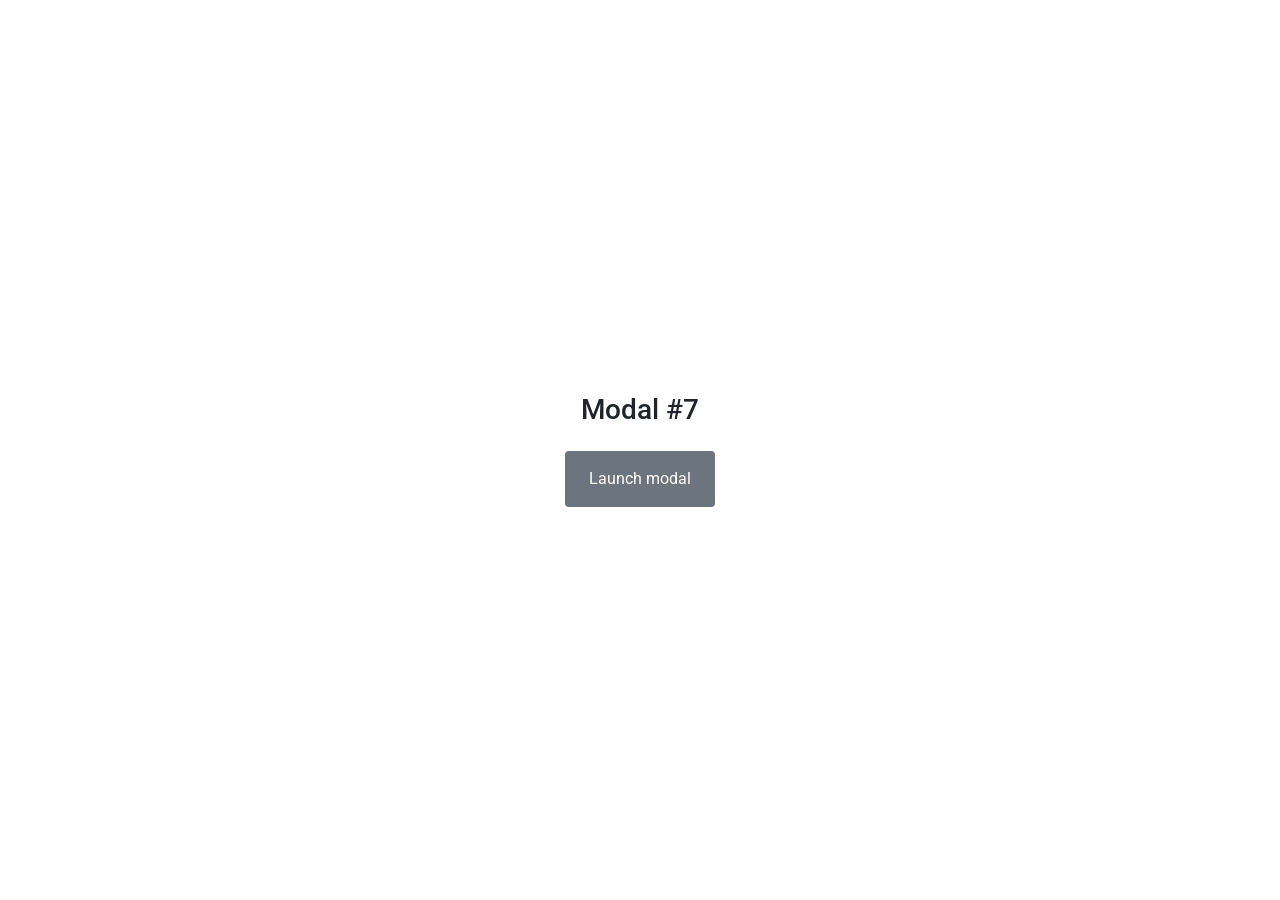
<file: model/index.html>
<!doctype html>
<html lang="en">
  <head>
    <!-- Required meta tags -->
    <meta charset="utf-8">
    <meta name="viewport" content="width=device-width, initial-scale=1, shrink-to-fit=no">
    <link href="https://fonts.googleapis.com/css?family=Roboto:300,400&display=swap" rel="stylesheet">

    <link href="https://fonts.googleapis.com/css?family=Poppins:300,400,500&display=swap" rel="stylesheet">

    <link href="https://fonts.googleapis.com/css?family=Source+Serif+Pro:400,600&display=swap" rel="stylesheet">

    <link rel="stylesheet" href="fonts/icomoon/style.css">

    <!-- Bootstrap CSS -->
    <link rel="stylesheet" href="css/bootstrap.min.css">
    
    <!-- Style -->
    <link rel="stylesheet" href="css/style.css">

    <title>Modal #7</title>
  </head>
  <body>
    

    


    <div class="container content">
      <div class="row align-items-center content">

        <div class="col-12 text-center">
          <h3 class="mb-4">Modal #7</h3>
        <button type="button" class="btn btn-secondary px-4 py-3" data-toggle="modal" data-target="#exampleModalCenter">
          Launch modal
        </button>
      </div>
      </div>
    </div>

    <!-- Modal -->
    <div class="modal fade" id="exampleModalCenter" tabindex="-1" role="dialog" aria-labelledby="exampleModalCenterTitle" aria-hidden="true">
      <div class="modal-dialog modal-md  modal-dialog-centered" role="document">
        <div class="modal-content rounded-0">
          <div class="modal-body py-0">

            
            <div class="d-flex main-content">
              <div class="content-text p-4">
                <h3>Log In</h3>
                <p>All their equipment and instruments are alive. The sky was cloudless and of a deep dark blue.</p>

                <form action="#">
                  
                  <div class="form-group">
                    <label for="name">Username/Email</label>
                    <input type="email" class="form-control" id="email" placeholder="Enter email">
                  </div>
                  <div class="form-group">
                    <label for="password">Password</label>
                    <input type="password" class="form-control" id="password" placeholder="Full Name">
                  </div>
                  
                  <div class="form-group d-flex align-items-center">
                    <input type="submit" value="Login" class="btn btn-primary mr-3 px-5">
                    <p class="custom-note mb-0"><a href="#">Forgot password</a></p>
                  </div>
                  <div class="form-group ">
                    <p class="custom-note"><small>If you don't have account yet <a href="#">Sign up here</a></small></p>
                  </div>
                </form>
              </div>
            </div>

          </div>
        </div>
      </div>
    </div>

    
    <script src="js/jquery-3.3.1.min.js"></script>
    <script src="js/popper.min.js"></script>
    <script src="js/bootstrap.min.js"></script>
    <script src="js/main.js"></script>
  </body>
</html>
</file>
<file: model/fonts/icomoon/style.css>
@font-face {
  font-family: 'icomoon';
  src:  url('fonts/icomoon.eot?10si43');
  src:  url('fonts/icomoon.eot?10si43#iefix') format('embedded-opentype'),
    url('fonts/icomoon.ttf?10si43') format('truetype'),
    url('fonts/icomoon.woff?10si43') format('woff'),
    url('fonts/icomoon.svg?10si43#icomoon') format('svg');
  font-weight: normal;
  font-style: normal;
}

[class^="icon-"], [class*=" icon-"] {
  /* use !important to prevent issues with browser extensions that change fonts */
  font-family: 'icomoon' !important;
  speak: none;
  font-style: normal;
  font-weight: normal;
  font-variant: normal;
  text-transform: none;
  line-height: 1;

  /* Better Font Rendering =========== */
  -webkit-font-smoothing: antialiased;
  -moz-osx-font-smoothing: grayscale;
}

.icon-asterisk:before {
  content: "\f069";
}
.icon-plus:before {
  content: "\f067";
}
.icon-question:before {
  content: "\f128";
}
.icon-minus:before {
  content: "\f068";
}
.icon-glass:before {
  content: "\f000";
}
.icon-music:before {
  content: "\f001";
}
.icon-search:before {
  content: "\f002";
}
.icon-envelope-o:before {
  content: "\f003";
}
.icon-heart:before {
  content: "\f004";
}
.icon-star:before {
  content: "\f005";
}
.icon-star-o:before {
  content: "\f006";
}
.icon-user:before {
  content: "\f007";
}
.icon-film:before {
  content: "\f008";
}
.icon-th-large:before {
  content: "\f009";
}
.icon-th:before {
  content: "\f00a";
}
.icon-th-list:before {
  content: "\f00b";
}
.icon-check:before {
  content: "\f00c";
}
.icon-close:before {
  content: "\f00d";
}
.icon-remove:before {
  content: "\f00d";
}
.icon-times:before {
  content: "\f00d";
}
.icon-search-plus:before {
  content: "\f00e";
}
.icon-search-minus:before {
  content: "\f010";
}
.icon-power-off:before {
  content: "\f011";
}
.icon-signal:before {
  content: "\f012";
}
.icon-cog:before {
  content: "\f013";
}
.icon-gear:before {
  content: "\f013";
}
.icon-trash-o:before {
  content: "\f014";
}
.icon-home:before {
  content: "\f015";
}
.icon-file-o:before {
  content: "\f016";
}
.icon-clock-o:before {
  content: "\f017";
}
.icon-road:before {
  content: "\f018";
}
.icon-download:before {
  content: "\f019";
}
.icon-arrow-circle-o-down:before {
  content: "\f01a";
}
.icon-arrow-circle-o-up:before {
  content: "\f01b";
}
.icon-inbox:before {
  content: "\f01c";
}
.icon-play-circle-o:before {
  content: "\f01d";
}
.icon-repeat:before {
  content: "\f01e";
}
.icon-rotate-right:before {
  content: "\f01e";
}
.icon-refresh:before {
  content: "\f021";
}
.icon-list-alt:before {
  content: "\f022";
}
.icon-lock:before {
  content: "\f023";
}
.icon-flag:before {
  content: "\f024";
}
.icon-headphones:before {
  content: "\f025";
}
.icon-volume-off:before {
  content: "\f026";
}
.icon-volume-down:before {
  content: "\f027";
}
.icon-volume-up:before {
  content: "\f028";
}
.icon-qrcode:before {
  content: "\f029";
}
.icon-barcode:before {
  content: "\f02a";
}
.icon-tag:before {
  content: "\f02b";
}
.icon-tags:before {
  content: "\f02c";
}
.icon-book:before {
  content: "\f02d";
}
.icon-bookmark:before {
  content: "\f02e";
}
.icon-print:before {
  content: "\f02f";
}
.icon-camera:before {
  content: "\f030";
}
.icon-font:before {
  content: "\f031";
}
.icon-bold:before {
  content: "\f032";
}
.icon-italic:before {
  content: "\f033";
}
.icon-text-height:before {
  content: "\f034";
}
.icon-text-width:before {
  content: "\f035";
}
.icon-align-left:before {
  content: "\f036";
}
.icon-align-center:before {
  content: "\f037";
}
.icon-align-right:before {
  content: "\f038";
}
.icon-align-justify:before {
  content: "\f039";
}
.icon-list:before {
  content: "\f03a";
}
.icon-dedent:before {
  content: "\f03b";
}
.icon-outdent:before {
  content: "\f03b";
}
.icon-indent:before {
  content: "\f03c";
}
.icon-video-camera:before {
  content: "\f03d";
}
.icon-image:before {
  content: "\f03e";
}
.icon-photo:before {
  content: "\f03e";
}
.icon-picture-o:before {
  content: "\f03e";
}
.icon-pencil:before {
  content: "\f040";
}
.icon-map-marker:before {
  content: "\f041";
}
.icon-adjust:before {
  content: "\f042";
}
.icon-tint:before {
  content: "\f043";
}
.icon-edit:before {
  content: "\f044";
}
.icon-pencil-square-o:before {
  content: "\f044";
}
.icon-share-square-o:before {
  content: "\f045";
}
.icon-check-square-o:before {
  content: "\f046";
}
.icon-arrows:before {
  content: "\f047";
}
.icon-step-backward:before {
  content: "\f048";
}
.icon-fast-backward:before {
  content: "\f049";
}
.icon-backward:before {
  content: "\f04a";
}
.icon-play:before {
  content: "\f04b";
}
.icon-pause:before {
  content: "\f04c";
}
.icon-stop:before {
  content: "\f04d";
}
.icon-forward:before {
  content: "\f04e";
}
.icon-fast-forward:before {
  content: "\f050";
}
.icon-step-forward:before {
  content: "\f051";
}
.icon-eject:before {
  content: "\f052";
}
.icon-chevron-left:before {
  content: "\f053";
}
.icon-chevron-right:before {
  content: "\f054";
}
.icon-plus-circle:before {
  content: "\f055";
}
.icon-minus-circle:before {
  content: "\f056";
}
.icon-times-circle:before {
  content: "\f057";
}
.icon-check-circle:before {
  content: "\f058";
}
.icon-question-circle:before {
  content: "\f059";
}
.icon-info-circle:before {
  content: "\f05a";
}
.icon-crosshairs:before {
  content: "\f05b";
}
.icon-times-circle-o:before {
  content: "\f05c";
}
.icon-check-circle-o:before {
  content: "\f05d";
}
.icon-ban:before {
  content: "\f05e";
}
.icon-arrow-left:before {
  content: "\f060";
}
.icon-arrow-right:before {
  content: "\f061";
}
.icon-arrow-up:before {
  content: "\f062";
}
.icon-arrow-down:before {
  content: "\f063";
}
.icon-mail-forward:before {
  content: "\f064";
}
.icon-share:before {
  content: "\f064";
}
.icon-expand:before {
  content: "\f065";
}
.icon-compress:before {
  content: "\f066";
}
.icon-exclamation-circle:before {
  content: "\f06a";
}
.icon-gift:before {
  content: "\f06b";
}
.icon-leaf:before {
  content: "\f06c";
}
.icon-fire:before {
  content: "\f06d";
}
.icon-eye:before {
  content: "\f06e";
}
.icon-eye-slash:before {
  content: "\f070";
}
.icon-exclamation-triangle:before {
  content: "\f071";
}
.icon-warning:before {
  content: "\f071";
}
.icon-plane:before {
  content: "\f072";
}
.icon-calendar:before {
  content: "\f073";
}
.icon-random:before {
  content: "\f074";
}
.icon-comment:before {
  content: "\f075";
}
.icon-magnet:before {
  content: "\f076";
}
.icon-chevron-up:before {
  content: "\f077";
}
.icon-chevron-down:before {
  content: "\f078";
}
.icon-retweet:before {
  content: "\f079";
}
.icon-shopping-cart:before {
  content: "\f07a";
}
.icon-folder:before {
  content: "\f07b";
}
.icon-folder-open:before {
  content: "\f07c";
}
.icon-arrows-v:before {
  content: "\f07d";
}
.icon-arrows-h:before {
  content: "\f07e";
}
.icon-bar-chart:before {
  content: "\f080";
}
.icon-bar-chart-o:before {
  content: "\f080";
}
.icon-twitter-square:before {
  content: "\f081";
}
.icon-facebook-square:before {
  content: "\f082";
}
.icon-camera-retro:before {
  content: "\f083";
}
.icon-key:before {
  content: "\f084";
}
.icon-cogs:before {
  content: "\f085";
}
.icon-gears:before {
  content: "\f085";
}
.icon-comments:before {
  content: "\f086";
}
.icon-thumbs-o-up:before {
  content: "\f087";
}
.icon-thumbs-o-down:before {
  content: "\f088";
}
.icon-star-half:before {
  content: "\f089";
}
.icon-heart-o:before {
  content: "\f08a";
}
.icon-sign-out:before {
  content: "\f08b";
}
.icon-linkedin-square:before {
  content: "\f08c";
}
.icon-thumb-tack:before {
  content: "\f08d";
}
.icon-external-link:before {
  content: "\f08e";
}
.icon-sign-in:before {
  content: "\f090";
}
.icon-trophy:before {
  content: "\f091";
}
.icon-github-square:before {
  content: "\f092";
}
.icon-upload:before {
  content: "\f093";
}
.icon-lemon-o:before {
  content: "\f094";
}
.icon-phone:before {
  content: "\f095";
}
.icon-square-o:before {
  content: "\f096";
}
.icon-bookmark-o:before {
  content: "\f097";
}
.icon-phone-square:before {
  content: "\f098";
}
.icon-twitter:before {
  content: "\f099";
}
.icon-facebook:before {
  content: "\f09a";
}
.icon-facebook-f:before {
  content: "\f09a";
}
.icon-github:before {
  content: "\f09b";
}
.icon-unlock:before {
  content: "\f09c";
}
.icon-credit-card:before {
  content: "\f09d";
}
.icon-feed:before {
  content: "\f09e";
}
.icon-rss:before {
  content: "\f09e";
}
.icon-hdd-o:before {
  content: "\f0a0";
}
.icon-bullhorn:before {
  content: "\f0a1";
}
.icon-bell-o:before {
  content: "\f0a2";
}
.icon-certificate:before {
  content: "\f0a3";
}
.icon-hand-o-right:before {
  content: "\f0a4";
}
.icon-hand-o-left:before {
  content: "\f0a5";
}
.icon-hand-o-up:before {
  content: "\f0a6";
}
.icon-hand-o-down:before {
  content: "\f0a7";
}
.icon-arrow-circle-left:before {
  content: "\f0a8";
}
.icon-arrow-circle-right:before {
  content: "\f0a9";
}
.icon-arrow-circle-up:before {
  content: "\f0aa";
}
.icon-arrow-circle-down:before {
  content: "\f0ab";
}
.icon-globe:before {
  content: "\f0ac";
}
.icon-wrench:before {
  content: "\f0ad";
}
.icon-tasks:before {
  content: "\f0ae";
}
.icon-filter:before {
  content: "\f0b0";
}
.icon-briefcase:before {
  content: "\f0b1";
}
.icon-arrows-alt:before {
  content: "\f0b2";
}
.icon-group:before {
  content: "\f0c0";
}
.icon-users:before {
  content: "\f0c0";
}
.icon-chain:before {
  content: "\f0c1";
}
.icon-link:before {
  content: "\f0c1";
}
.icon-cloud:before {
  content: "\f0c2";
}
.icon-flask:before {
  content: "\f0c3";
}
.icon-cut:before {
  content: "\f0c4";
}
.icon-scissors:before {
  content: "\f0c4";
}
.icon-copy:before {
  content: "\f0c5";
}
.icon-files-o:before {
  content: "\f0c5";
}
.icon-paperclip:before {
  content: "\f0c6";
}
.icon-floppy-o:before {
  content: "\f0c7";
}
.icon-save:before {
  content: "\f0c7";
}
.icon-square:before {
  content: "\f0c8";
}
.icon-bars:before {
  content: "\f0c9";
}
.icon-navicon:before {
  content: "\f0c9";
}
.icon-reorder:before {
  content: "\f0c9";
}
.icon-list-ul:before {
  content: "\f0ca";
}
.icon-list-ol:before {
  content: "\f0cb";
}
.icon-strikethrough:before {
  content: "\f0cc";
}
.icon-underline:before {
  content: "\f0cd";
}
.icon-table:before {
  content: "\f0ce";
}
.icon-magic:before {
  content: "\f0d0";
}
.icon-truck:before {
  content: "\f0d1";
}
.icon-pinterest:before {
  content: "\f0d2";
}
.icon-pinterest-square:before {
  content: "\f0d3";
}
.icon-google-plus-square:before {
  content: "\f0d4";
}
.icon-google-plus:before {
  content: "\f0d5";
}
.icon-money:before {
  content: "\f0d6";
}
.icon-caret-down:before {
  content: "\f0d7";
}
.icon-caret-up:before {
  content: "\f0d8";
}
.icon-caret-left:before {
  content: "\f0d9";
}
.icon-caret-right:before {
  content: "\f0da";
}
.icon-columns:before {
  content: "\f0db";
}
.icon-sort:before {
  content: "\f0dc";
}
.icon-unsorted:before {
  content: "\f0dc";
}
.icon-sort-desc:before {
  content: "\f0dd";
}
.icon-sort-down:before {
  content: "\f0dd";
}
.icon-sort-asc:before {
  content: "\f0de";
}
.icon-sort-up:before {
  content: "\f0de";
}
.icon-envelope:before {
  content: "\f0e0";
}
.icon-linkedin:before {
  content: "\f0e1";
}
.icon-rotate-left:before {
  content: "\f0e2";
}
.icon-undo:before {
  content: "\f0e2";
}
.icon-gavel:before {
  content: "\f0e3";
}
.icon-legal:before {
  content: "\f0e3";
}
.icon-dashboard:before {
  content: "\f0e4";
}
.icon-tachometer:before {
  content: "\f0e4";
}
.icon-comment-o:before {
  content: "\f0e5";
}
.icon-comments-o:before {
  content: "\f0e6";
}
.icon-bolt:before {
  content: "\f0e7";
}
.icon-flash:before {
  content: "\f0e7";
}
.icon-sitemap:before {
  content: "\f0e8";
}
.icon-umbrella:before {
  content: "\f0e9";
}
.icon-clipboard:before {
  content: "\f0ea";
}
.icon-paste:before {
  content: "\f0ea";
}
.icon-lightbulb-o:before {
  content: "\f0eb";
}
.icon-exchange:before {
  content: "\f0ec";
}
.icon-cloud-download:before {
  content: "\f0ed";
}
.icon-cloud-upload:before {
  content: "\f0ee";
}
.icon-user-md:before {
  content: "\f0f0";
}
.icon-stethoscope:before {
  content: "\f0f1";
}
.icon-suitcase:before {
  content: "\f0f2";
}
.icon-bell:before {
  content: "\f0f3";
}
.icon-coffee:before {
  content: "\f0f4";
}
.icon-cutlery:before {
  content: "\f0f5";
}
.icon-file-text-o:before {
  content: "\f0f6";
}
.icon-building-o:before {
  content: "\f0f7";
}
.icon-hospital-o:before {
  content: "\f0f8";
}
.icon-ambulance:before {
  content: "\f0f9";
}
.icon-medkit:before {
  content: "\f0fa";
}
.icon-fighter-jet:before {
  content: "\f0fb";
}
.icon-beer:before {
  content: "\f0fc";
}
.icon-h-square:before {
  content: "\f0fd";
}
.icon-plus-square:before {
  content: "\f0fe";
}
.icon-angle-double-left:before {
  content: "\f100";
}
.icon-angle-double-right:before {
  content: "\f101";
}
.icon-angle-double-up:before {
  content: "\f102";
}
.icon-angle-double-down:before {
  content: "\f103";
}
.icon-angle-left:before {
  content: "\f104";
}
.icon-angle-right:before {
  content: "\f105";
}
.icon-angle-up:before {
  content: "\f106";
}
.icon-angle-down:before {
  content: "\f107";
}
.icon-desktop:before {
  content: "\f108";
}
.icon-laptop:before {
  content: "\f109";
}
.icon-tablet:before {
  content: "\f10a";
}
.icon-mobile:before {
  content: "\f10b";
}
.icon-mobile-phone:before {
  content: "\f10b";
}
.icon-circle-o:before {
  content: "\f10c";
}
.icon-quote-left:before {
  content: "\f10d";
}
.icon-quote-right:before {
  content: "\f10e";
}
.icon-spinner:before {
  content: "\f110";
}
.icon-circle:before {
  content: "\f111";
}
.icon-mail-reply:before {
  content: "\f112";
}
.icon-reply:before {
  content: "\f112";
}
.icon-github-alt:before {
  content: "\f113";
}
.icon-folder-o:before {
  content: "\f114";
}
.icon-folder-open-o:before {
  content: "\f115";
}
.icon-smile-o:before {
  content: "\f118";
}
.icon-frown-o:before {
  content: "\f119";
}
.icon-meh-o:before {
  content: "\f11a";
}
.icon-gamepad:before {
  content: "\f11b";
}
.icon-keyboard-o:before {
  content: "\f11c";
}
.icon-flag-o:before {
  content: "\f11d";
}
.icon-flag-checkered:before {
  content: "\f11e";
}
.icon-terminal:before {
  content: "\f120";
}
.icon-code:before {
  content: "\f121";
}
.icon-mail-reply-all:before {
  content: "\f122";
}
.icon-reply-all:before {
  content: "\f122";
}
.icon-star-half-empty:before {
  content: "\f123";
}
.icon-star-half-full:before {
  content: "\f123";
}
.icon-star-half-o:before {
  content: "\f123";
}
.icon-location-arrow:before {
  content: "\f124";
}
.icon-crop:before {
  content: "\f125";
}
.icon-code-fork:before {
  content: "\f126";
}
.icon-chain-broken:before {
  content: "\f127";
}
.icon-unlink:before {
  content: "\f127";
}
.icon-info:before {
  content: "\f129";
}
.icon-exclamation:before {
  content: "\f12a";
}
.icon-superscript:before {
  content: "\f12b";
}
.icon-subscript:before {
  content: "\f12c";
}
.icon-eraser:before {
  content: "\f12d";
}
.icon-puzzle-piece:before {
  content: "\f12e";
}
.icon-microphone:before {
  content: "\f130";
}
.icon-microphone-slash:before {
  content: "\f131";
}
.icon-shield:before {
  content: "\f132";
}
.icon-calendar-o:before {
  content: "\f133";
}
.icon-fire-extinguisher:before {
  content: "\f134";
}
.icon-rocket:before {
  content: "\f135";
}
.icon-maxcdn:before {
  content: "\f136";
}
.icon-chevron-circle-left:before {
  content: "\f137";
}
.icon-chevron-circle-right:before {
  content: "\f138";
}
.icon-chevron-circle-up:before {
  content: "\f139";
}
.icon-chevron-circle-down:before {
  content: "\f13a";
}
.icon-html5:before {
  content: "\f13b";
}
.icon-css3:before {
  content: "\f13c";
}
.icon-anchor:before {
  content: "\f13d";
}
.icon-unlock-alt:before {
  content: "\f13e";
}
.icon-bullseye:before {
  content: "\f140";
}
.icon-ellipsis-h:before {
  content: "\f141";
}
.icon-ellipsis-v:before {
  content: "\f142";
}
.icon-rss-square:before {
  content: "\f143";
}
.icon-play-circle:before {
  content: "\f144";
}
.icon-ticket:before {
  content: "\f145";
}
.icon-minus-square:before {
  content: "\f146";
}
.icon-minus-square-o:before {
  content: "\f147";
}
.icon-level-up:before {
  content: "\f148";
}
.icon-level-down:before {
  content: "\f149";
}
.icon-check-square:before {
  content: "\f14a";
}
.icon-pencil-square:before {
  content: "\f14b";
}
.icon-external-link-square:before {
  content: "\f14c";
}
.icon-share-square:before {
  content: "\f14d";
}
.icon-compass:before {
  content: "\f14e";
}
.icon-caret-square-o-down:before {
  content: "\f150";
}
.icon-toggle-down:before {
  content: "\f150";
}
.icon-caret-square-o-up:before {
  content: "\f151";
}
.icon-toggle-up:before {
  content: "\f151";
}
.icon-caret-square-o-right:before {
  content: "\f152";
}
.icon-toggle-right:before {
  content: "\f152";
}
.icon-eur:before {
  content: "\f153";
}
.icon-euro:before {
  content: "\f153";
}
.icon-gbp:before {
  content: "\f154";
}
.icon-dollar:before {
  content: "\f155";
}
.icon-usd:before {
  content: "\f155";
}
.icon-inr:before {
  content: "\f156";
}
.icon-rupee:before {
  content: "\f156";
}
.icon-cny:before {
  content: "\f157";
}
.icon-jpy:before {
  content: "\f157";
}
.icon-rmb:before {
  content: "\f157";
}
.icon-yen:before {
  content: "\f157";
}
.icon-rouble:before {
  content: "\f158";
}
.icon-rub:before {
  content: "\f158";
}
.icon-ruble:before {
  content: "\f158";
}
.icon-krw:before {
  content: "\f159";
}
.icon-won:before {
  content: "\f159";
}
.icon-bitcoin:before {
  content: "\f15a";
}
.icon-btc:before {
  content: "\f15a";
}
.icon-file:before {
  content: "\f15b";
}
.icon-file-text:before {
  content: "\f15c";
}
.icon-sort-alpha-asc:before {
  content: "\f15d";
}
.icon-sort-alpha-desc:before {
  content: "\f15e";
}
.icon-sort-amount-asc:before {
  content: "\f160";
}
.icon-sort-amount-desc:before {
  content: "\f161";
}
.icon-sort-numeric-asc:before {
  content: "\f162";
}
.icon-sort-numeric-desc:before {
  content: "\f163";
}
.icon-thumbs-up:before {
  content: "\f164";
}
.icon-thumbs-down:before {
  content: "\f165";
}
.icon-youtube-square:before {
  content: "\f166";
}
.icon-youtube:before {
  content: "\f167";
}
.icon-xing:before {
  content: "\f168";
}
.icon-xing-square:before {
  content: "\f169";
}
.icon-youtube-play:before {
  content: "\f16a";
}
.icon-dropbox:before {
  content: "\f16b";
}
.icon-stack-overflow:before {
  content: "\f16c";
}
.icon-instagram:before {
  content: "\f16d";
}
.icon-flickr:before {
  content: "\f16e";
}
.icon-adn:before {
  content: "\f170";
}
.icon-bitbucket:before {
  content: "\f171";
}
.icon-bitbucket-square:before {
  content: "\f172";
}
.icon-tumblr:before {
  content: "\f173";
}
.icon-tumblr-square:before {
  content: "\f174";
}
.icon-long-arrow-down:before {
  content: "\f175";
}
.icon-long-arrow-up:before {
  content: "\f176";
}
.icon-long-arrow-left:before {
  content: "\f177";
}
.icon-long-arrow-right:before {
  content: "\f178";
}
.icon-apple:before {
  content: "\f179";
}
.icon-windows:before {
  content: "\f17a";
}
.icon-android:before {
  content: "\f17b";
}
.icon-linux:before {
  content: "\f17c";
}
.icon-dribbble:before {
  content: "\f17d";
}
.icon-skype:before {
  content: "\f17e";
}
.icon-foursquare:before {
  content: "\f180";
}
.icon-trello:before {
  content: "\f181";
}
.icon-female:before {
  content: "\f182";
}
.icon-male:before {
  content: "\f183";
}
.icon-gittip:before {
  content: "\f184";
}
.icon-gratipay:before {
  content: "\f184";
}
.icon-sun-o:before {
  content: "\f185";
}
.icon-moon-o:before {
  content: "\f186";
}
.icon-archive:before {
  content: "\f187";
}
.icon-bug:before {
  content: "\f188";
}
.icon-vk:before {
  content: "\f189";
}
.icon-weibo:before {
  content: "\f18a";
}
.icon-renren:before {
  content: "\f18b";
}
.icon-pagelines:before {
  content: "\f18c";
}
.icon-stack-exchange:before {
  content: "\f18d";
}
.icon-arrow-circle-o-right:before {
  content: "\f18e";
}
.icon-arrow-circle-o-left:before {
  content: "\f190";
}
.icon-caret-square-o-left:before {
  content: "\f191";
}
.icon-toggle-left:before {
  content: "\f191";
}
.icon-dot-circle-o:before {
  content: "\f192";
}
.icon-wheelchair:before {
  content: "\f193";
}
.icon-vimeo-square:before {
  content: "\f194";
}
.icon-try:before {
  content: "\f195";
}
.icon-turkish-lira:before {
  content: "\f195";
}
.icon-plus-square-o:before {
  content: "\f196";
}
.icon-space-shuttle:before {
  content: "\f197";
}
.icon-slack:before {
  content: "\f198";
}
.icon-envelope-square:before {
  content: "\f199";
}
.icon-wordpress:before {
  content: "\f19a";
}
.icon-openid:before {
  content: "\f19b";
}
.icon-bank:before {
  content: "\f19c";
}
.icon-institution:before {
  content: "\f19c";
}
.icon-university:before {
  content: "\f19c";
}
.icon-graduation-cap:before {
  content: "\f19d";
}
.icon-mortar-board:before {
  content: "\f19d";
}
.icon-yahoo:before {
  content: "\f19e";
}
.icon-google:before {
  content: "\f1a0";
}
.icon-reddit:before {
  content: "\f1a1";
}
.icon-reddit-square:before {
  content: "\f1a2";
}
.icon-stumbleupon-circle:before {
  content: "\f1a3";
}
.icon-stumbleupon:before {
  content: "\f1a4";
}
.icon-delicious:before {
  content: "\f1a5";
}
.icon-digg:before {
  content: "\f1a6";
}
.icon-pied-piper-pp:before {
  content: "\f1a7";
}
.icon-pied-piper-alt:before {
  content: "\f1a8";
}
.icon-drupal:before {
  content: "\f1a9";
}
.icon-joomla:before {
  content: "\f1aa";
}
.icon-language:before {
  content: "\f1ab";
}
.icon-fax:before {
  content: "\f1ac";
}
.icon-building:before {
  content: "\f1ad";
}
.icon-child:before {
  content: "\f1ae";
}
.icon-paw:before {
  content: "\f1b0";
}
.icon-spoon:before {
  content: "\f1b1";
}
.icon-cube:before {
  content: "\f1b2";
}
.icon-cubes:before {
  content: "\f1b3";
}
.icon-behance:before {
  content: "\f1b4";
}
.icon-behance-square:before {
  content: "\f1b5";
}
.icon-steam:before {
  content: "\f1b6";
}
.icon-steam-square:before {
  content: "\f1b7";
}
.icon-recycle:before {
  content: "\f1b8";
}
.icon-automobile:before {
  content: "\f1b9";
}
.icon-car:before {
  content: "\f1b9";
}
.icon-cab:before {
  content: "\f1ba";
}
.icon-taxi:before {
  content: "\f1ba";
}
.icon-tree:before {
  content: "\f1bb";
}
.icon-spotify:before {
  content: "\f1bc";
}
.icon-deviantart:before {
  content: "\f1bd";
}
.icon-soundcloud:before {
  content: "\f1be";
}
.icon-database:before {
  content: "\f1c0";
}
.icon-file-pdf-o:before {
  content: "\f1c1";
}
.icon-file-word-o:before {
  content: "\f1c2";
}
.icon-file-excel-o:before {
  content: "\f1c3";
}
.icon-file-powerpoint-o:before {
  content: "\f1c4";
}
.icon-file-image-o:before {
  content: "\f1c5";
}
.icon-file-photo-o:before {
  content: "\f1c5";
}
.icon-file-picture-o:before {
  content: "\f1c5";
}
.icon-file-archive-o:before {
  content: "\f1c6";
}
.icon-file-zip-o:before {
  content: "\f1c6";
}
.icon-file-audio-o:before {
  content: "\f1c7";
}
.icon-file-sound-o:before {
  content: "\f1c7";
}
.icon-file-movie-o:before {
  content: "\f1c8";
}
.icon-file-video-o:before {
  content: "\f1c8";
}
.icon-file-code-o:before {
  content: "\f1c9";
}
.icon-vine:before {
  content: "\f1ca";
}
.icon-codepen:before {
  content: "\f1cb";
}
.icon-jsfiddle:before {
  content: "\f1cc";
}
.icon-life-bouy:before {
  content: "\f1cd";
}
.icon-life-buoy:before {
  content: "\f1cd";
}
.icon-life-ring:before {
  content: "\f1cd";
}
.icon-life-saver:before {
  content: "\f1cd";
}
.icon-support:before {
  content: "\f1cd";
}
.icon-circle-o-notch:before {
  content: "\f1ce";
}
.icon-ra:before {
  content: "\f1d0";
}
.icon-rebel:before {
  content: "\f1d0";
}
.icon-resistance:before {
  content: "\f1d0";
}
.icon-empire:before {
  content: "\f1d1";
}
.icon-ge:before {
  content: "\f1d1";
}
.icon-git-square:before {
  content: "\f1d2";
}
.icon-git:before {
  content: "\f1d3";
}
.icon-hacker-news:before {
  content: "\f1d4";
}
.icon-y-combinator-square:before {
  content: "\f1d4";
}
.icon-yc-square:before {
  content: "\f1d4";
}
.icon-tencent-weibo:before {
  content: "\f1d5";
}
.icon-qq:before {
  content: "\f1d6";
}
.icon-wechat:before {
  content: "\f1d7";
}
.icon-weixin:before {
  content: "\f1d7";
}
.icon-paper-plane:before {
  content: "\f1d8";
}
.icon-send:before {
  content: "\f1d8";
}
.icon-paper-plane-o:before {
  content: "\f1d9";
}
.icon-send-o:before {
  content: "\f1d9";
}
.icon-history:before {
  content: "\f1da";
}
.icon-circle-thin:before {
  content: "\f1db";
}
.icon-header:before {
  content: "\f1dc";
}
.icon-paragraph:before {
  content: "\f1dd";
}
.icon-sliders:before {
  content: "\f1de";
}
.icon-share-alt:before {
  content: "\f1e0";
}
.icon-share-alt-square:before {
  content: "\f1e1";
}
.icon-bomb:before {
  content: "\f1e2";
}
.icon-futbol-o:before {
  content: "\f1e3";
}
.icon-soccer-ball-o:before {
  content: "\f1e3";
}
.icon-tty:before {
  content: "\f1e4";
}
.icon-binoculars:before {
  content: "\f1e5";
}
.icon-plug:before {
  content: "\f1e6";
}
.icon-slideshare:before {
  content: "\f1e7";
}
.icon-twitch:before {
  content: "\f1e8";
}
.icon-yelp:before {
  content: "\f1e9";
}
.icon-newspaper-o:before {
  content: "\f1ea";
}
.icon-wifi:before {
  content: "\f1eb";
}
.icon-calculator:before {
  content: "\f1ec";
}
.icon-paypal:before {
  content: "\f1ed";
}
.icon-google-wallet:before {
  content: "\f1ee";
}
.icon-cc-visa:before {
  content: "\f1f0";
}
.icon-cc-mastercard:before {
  content: "\f1f1";
}
.icon-cc-discover:before {
  content: "\f1f2";
}
.icon-cc-amex:before {
  content: "\f1f3";
}
.icon-cc-paypal:before {
  content: "\f1f4";
}
.icon-cc-stripe:before {
  content: "\f1f5";
}
.icon-bell-slash:before {
  content: "\f1f6";
}
.icon-bell-slash-o:before {
  content: "\f1f7";
}
.icon-trash:before {
  content: "\f1f8";
}
.icon-copyright:before {
  content: "\f1f9";
}
.icon-at:before {
  content: "\f1fa";
}
.icon-eyedropper:before {
  content: "\f1fb";
}
.icon-paint-brush:before {
  content: "\f1fc";
}
.icon-birthday-cake:before {
  content: "\f1fd";
}
.icon-area-chart:before {
  content: "\f1fe";
}
.icon-pie-chart:before {
  content: "\f200";
}
.icon-line-chart:before {
  content: "\f201";
}
.icon-lastfm:before {
  content: "\f202";
}
.icon-lastfm-square:before {
  content: "\f203";
}
.icon-toggle-off:before {
  content: "\f204";
}
.icon-toggle-on:before {
  content: "\f205";
}
.icon-bicycle:before {
  content: "\f206";
}
.icon-bus:before {
  content: "\f207";
}
.icon-ioxhost:before {
  content: "\f208";
}
.icon-angellist:before {
  content: "\f209";
}
.icon-cc:before {
  content: "\f20a";
}
.icon-ils:before {
  content: "\f20b";
}
.icon-shekel:before {
  content: "\f20b";
}
.icon-sheqel:before {
  content: "\f20b";
}
.icon-meanpath:before {
  content: "\f20c";
}
.icon-buysellads:before {
  content: "\f20d";
}
.icon-connectdevelop:before {
  content: "\f20e";
}
.icon-dashcube:before {
  content: "\f210";
}
.icon-forumbee:before {
  content: "\f211";
}
.icon-leanpub:before {
  content: "\f212";
}
.icon-sellsy:before {
  content: "\f213";
}
.icon-shirtsinbulk:before {
  content: "\f214";
}
.icon-simplybuilt:before {
  content: "\f215";
}
.icon-skyatlas:before {
  content: "\f216";
}
.icon-cart-plus:before {
  content: "\f217";
}
.icon-cart-arrow-down:before {
  content: "\f218";
}
.icon-diamond:before {
  content: "\f219";
}
.icon-ship:before {
  content: "\f21a";
}
.icon-user-secret:before {
  content: "\f21b";
}
.icon-motorcycle:before {
  content: "\f21c";
}
.icon-street-view:before {
  content: "\f21d";
}
.icon-heartbeat:before {
  content: "\f21e";
}
.icon-venus:before {
  content: "\f221";
}
.icon-mars:before {
  content: "\f222";
}
.icon-mercury:before {
  content: "\f223";
}
.icon-intersex:before {
  content: "\f224";
}
.icon-transgender:before {
  content: "\f224";
}
.icon-transgender-alt:before {
  content: "\f225";
}
.icon-venus-double:before {
  content: "\f226";
}
.icon-mars-double:before {
  content: "\f227";
}
.icon-venus-mars:before {
  content: "\f228";
}
.icon-mars-stroke:before {
  content: "\f229";
}
.icon-mars-stroke-v:before {
  content: "\f22a";
}
.icon-mars-stroke-h:before {
  content: "\f22b";
}
.icon-neuter:before {
  content: "\f22c";
}
.icon-genderless:before {
  content: "\f22d";
}
.icon-facebook-official:before {
  content: "\f230";
}
.icon-pinterest-p:before {
  content: "\f231";
}
.icon-whatsapp:before {
  content: "\f232";
}
.icon-server:before {
  content: "\f233";
}
.icon-user-plus:before {
  content: "\f234";
}
.icon-user-times:before {
  content: "\f235";
}
.icon-bed:before {
  content: "\f236";
}
.icon-hotel:before {
  content: "\f236";
}
.icon-viacoin:before {
  content: "\f237";
}
.icon-train:before {
  content: "\f238";
}
.icon-subway:before {
  content: "\f239";
}
.icon-medium:before {
  content: "\f23a";
}
.icon-y-combinator:before {
  content: "\f23b";
}
.icon-yc:before {
  content: "\f23b";
}
.icon-optin-monster:before {
  content: "\f23c";
}
.icon-opencart:before {
  content: "\f23d";
}
.icon-expeditedssl:before {
  content: "\f23e";
}
.icon-battery:before {
  content: "\f240";
}
.icon-battery-4:before {
  content: "\f240";
}
.icon-battery-full:before {
  content: "\f240";
}
.icon-battery-3:before {
  content: "\f241";
}
.icon-battery-three-quarters:before {
  content: "\f241";
}
.icon-battery-2:before {
  content: "\f242";
}
.icon-battery-half:before {
  content: "\f242";
}
.icon-battery-1:before {
  content: "\f243";
}
.icon-battery-quarter:before {
  content: "\f243";
}
.icon-battery-0:before {
  content: "\f244";
}
.icon-battery-empty:before {
  content: "\f244";
}
.icon-mouse-pointer:before {
  content: "\f245";
}
.icon-i-cursor:before {
  content: "\f246";
}
.icon-object-group:before {
  content: "\f247";
}
.icon-object-ungroup:before {
  content: "\f248";
}
.icon-sticky-note:before {
  content: "\f249";
}
.icon-sticky-note-o:before {
  content: "\f24a";
}
.icon-cc-jcb:before {
  content: "\f24b";
}
.icon-cc-diners-club:before {
  content: "\f24c";
}
.icon-clone:before {
  content: "\f24d";
}
.icon-balance-scale:before {
  content: "\f24e";
}
.icon-hourglass-o:before {
  content: "\f250";
}
.icon-hourglass-1:before {
  content: "\f251";
}
.icon-hourglass-start:before {
  content: "\f251";
}
.icon-hourglass-2:before {
  content: "\f252";
}
.icon-hourglass-half:before {
  content: "\f252";
}
.icon-hourglass-3:before {
  content: "\f253";
}
.icon-hourglass-end:before {
  content: "\f253";
}
.icon-hourglass:before {
  content: "\f254";
}
.icon-hand-grab-o:before {
  content: "\f255";
}
.icon-hand-rock-o:before {
  content: "\f255";
}
.icon-hand-paper-o:before {
  content: "\f256";
}
.icon-hand-stop-o:before {
  content: "\f256";
}
.icon-hand-scissors-o:before {
  content: "\f257";
}
.icon-hand-lizard-o:before {
  content: "\f258";
}
.icon-hand-spock-o:before {
  content: "\f259";
}
.icon-hand-pointer-o:before {
  content: "\f25a";
}
.icon-hand-peace-o:before {
  content: "\f25b";
}
.icon-trademark:before {
  content: "\f25c";
}
.icon-registered:before {
  content: "\f25d";
}
.icon-creative-commons:before {
  content: "\f25e";
}
.icon-gg:before {
  content: "\f260";
}
.icon-gg-circle:before {
  content: "\f261";
}
.icon-tripadvisor:before {
  content: "\f262";
}
.icon-odnoklassniki:before {
  content: "\f263";
}
.icon-odnoklassniki-square:before {
  content: "\f264";
}
.icon-get-pocket:before {
  content: "\f265";
}
.icon-wikipedia-w:before {
  content: "\f266";
}
.icon-safari:before {
  content: "\f267";
}
.icon-chrome:before {
  content: "\f268";
}
.icon-firefox:before {
  content: "\f269";
}
.icon-opera:before {
  content: "\f26a";
}
.icon-internet-explorer:before {
  content: "\f26b";
}
.icon-television:before {
  content: "\f26c";
}
.icon-tv:before {
  content: "\f26c";
}
.icon-contao:before {
  content: "\f26d";
}
.icon-500px:before {
  content: "\f26e";
}
.icon-amazon:before {
  content: "\f270";
}
.icon-calendar-plus-o:before {
  content: "\f271";
}
.icon-calendar-minus-o:before {
  content: "\f272";
}
.icon-calendar-times-o:before {
  content: "\f273";
}
.icon-calendar-check-o:before {
  content: "\f274";
}
.icon-industry:before {
  content: "\f275";
}
.icon-map-pin:before {
  content: "\f276";
}
.icon-map-signs:before {
  content: "\f277";
}
.icon-map-o:before {
  content: "\f278";
}
.icon-map:before {
  content: "\f279";
}
.icon-commenting:before {
  content: "\f27a";
}
.icon-commenting-o:before {
  content: "\f27b";
}
.icon-houzz:before {
  content: "\f27c";
}
.icon-vimeo:before {
  content: "\f27d";
}
.icon-black-tie:before {
  content: "\f27e";
}
.icon-fonticons:before {
  content: "\f280";
}
.icon-reddit-alien:before {
  content: "\f281";
}
.icon-edge:before {
  content: "\f282";
}
.icon-credit-card-alt:before {
  content: "\f283";
}
.icon-codiepie:before {
  content: "\f284";
}
.icon-modx:before {
  content: "\f285";
}
.icon-fort-awesome:before {
  content: "\f286";
}
.icon-usb:before {
  content: "\f287";
}
.icon-product-hunt:before {
  content: "\f288";
}
.icon-mixcloud:before {
  content: "\f289";
}
.icon-scribd:before {
  content: "\f28a";
}
.icon-pause-circle:before {
  content: "\f28b";
}
.icon-pause-circle-o:before {
  content: "\f28c";
}
.icon-stop-circle:before {
  content: "\f28d";
}
.icon-stop-circle-o:before {
  content: "\f28e";
}
.icon-shopping-bag:before {
  content: "\f290";
}
.icon-shopping-basket:before {
  content: "\f291";
}
.icon-hashtag:before {
  content: "\f292";
}
.icon-bluetooth:before {
  content: "\f293";
}
.icon-bluetooth-b:before {
  content: "\f294";
}
.icon-percent:before {
  content: "\f295";
}
.icon-gitlab:before {
  content: "\f296";
}
.icon-wpbeginner:before {
  content: "\f297";
}
.icon-wpforms:before {
  content: "\f298";
}
.icon-envira:before {
  content: "\f299";
}
.icon-universal-access:before {
  content: "\f29a";
}
.icon-wheelchair-alt:before {
  content: "\f29b";
}
.icon-question-circle-o:before {
  content: "\f29c";
}
.icon-blind:before {
  content: "\f29d";
}
.icon-audio-description:before {
  content: "\f29e";
}
.icon-volume-control-phone:before {
  content: "\f2a0";
}
.icon-braille:before {
  content: "\f2a1";
}
.icon-assistive-listening-systems:before {
  content: "\f2a2";
}
.icon-american-sign-language-interpreting:before {
  content: "\f2a3";
}
.icon-asl-interpreting:before {
  content: "\f2a3";
}
.icon-deaf:before {
  content: "\f2a4";
}
.icon-deafness:before {
  content: "\f2a4";
}
.icon-hard-of-hearing:before {
  content: "\f2a4";
}
.icon-glide:before {
  content: "\f2a5";
}
.icon-glide-g:before {
  content: "\f2a6";
}
.icon-sign-language:before {
  content: "\f2a7";
}
.icon-signing:before {
  content: "\f2a7";
}
.icon-low-vision:before {
  content: "\f2a8";
}
.icon-viadeo:before {
  content: "\f2a9";
}
.icon-viadeo-square:before {
  content: "\f2aa";
}
.icon-snapchat:before {
  content: "\f2ab";
}
.icon-snapchat-ghost:before {
  content: "\f2ac";
}
.icon-snapchat-square:before {
  content: "\f2ad";
}
.icon-pied-piper:before {
  content: "\f2ae";
}
.icon-first-order:before {
  content: "\f2b0";
}
.icon-yoast:before {
  content: "\f2b1";
}
.icon-themeisle:before {
  content: "\f2b2";
}
.icon-google-plus-circle:before {
  content: "\f2b3";
}
.icon-google-plus-official:before {
  content: "\f2b3";
}
.icon-fa:before {
  content: "\f2b4";
}
.icon-font-awesome:before {
  content: "\f2b4";
}
.icon-handshake-o:before {
  content: "\f2b5";
}
.icon-envelope-open:before {
  content: "\f2b6";
}
.icon-envelope-open-o:before {
  content: "\f2b7";
}
.icon-linode:before {
  content: "\f2b8";
}
.icon-address-book:before {
  content: "\f2b9";
}
.icon-address-book-o:before {
  content: "\f2ba";
}
.icon-address-card:before {
  content: "\f2bb";
}
.icon-vcard:before {
  content: "\f2bb";
}
.icon-address-card-o:before {
  content: "\f2bc";
}
.icon-vcard-o:before {
  content: "\f2bc";
}
.icon-user-circle:before {
  content: "\f2bd";
}
.icon-user-circle-o:before {
  content: "\f2be";
}
.icon-user-o:before {
  content: "\f2c0";
}
.icon-id-badge:before {
  content: "\f2c1";
}
.icon-drivers-license:before {
  content: "\f2c2";
}
.icon-id-card:before {
  content: "\f2c2";
}
.icon-drivers-license-o:before {
  content: "\f2c3";
}
.icon-id-card-o:before {
  content: "\f2c3";
}
.icon-quora:before {
  content: "\f2c4";
}
.icon-free-code-camp:before {
  content: "\f2c5";
}
.icon-telegram:before {
  content: "\f2c6";
}
.icon-thermometer:before {
  content: "\f2c7";
}
.icon-thermometer-4:before {
  content: "\f2c7";
}
.icon-thermometer-full:before {
  content: "\f2c7";
}
.icon-thermometer-3:before {
  content: "\f2c8";
}
.icon-thermometer-three-quarters:before {
  content: "\f2c8";
}
.icon-thermometer-2:before {
  content: "\f2c9";
}
.icon-thermometer-half:before {
  content: "\f2c9";
}
.icon-thermometer-1:before {
  content: "\f2ca";
}
.icon-thermometer-quarter:before {
  content: "\f2ca";
}
.icon-thermometer-0:before {
  content: "\f2cb";
}
.icon-thermometer-empty:before {
  content: "\f2cb";
}
.icon-shower:before {
  content: "\f2cc";
}
.icon-bath:before {
  content: "\f2cd";
}
.icon-bathtub:before {
  content: "\f2cd";
}
.icon-s15:before {
  content: "\f2cd";
}
.icon-podcast:before {
  content: "\f2ce";
}
.icon-window-maximize:before {
  content: "\f2d0";
}
.icon-window-minimize:before {
  content: "\f2d1";
}
.icon-window-restore:before {
  content: "\f2d2";
}
.icon-times-rectangle:before {
  content: "\f2d3";
}
.icon-window-close:before {
  content: "\f2d3";
}
.icon-times-rectangle-o:before {
  content: "\f2d4";
}
.icon-window-close-o:before {
  content: "\f2d4";
}
.icon-bandcamp:before {
  content: "\f2d5";
}
.icon-grav:before {
  content: "\f2d6";
}
.icon-etsy:before {
  content: "\f2d7";
}
.icon-imdb:before {
  content: "\f2d8";
}
.icon-ravelry:before {
  content: "\f2d9";
}
.icon-eercast:before {
  content: "\f2da";
}
.icon-microchip:before {
  content: "\f2db";
}
.icon-snowflake-o:before {
  content: "\f2dc";
}
.icon-superpowers:before {
  content: "\f2dd";
}
.icon-wpexplorer:before {
  content: "\f2de";
}
.icon-meetup:before {
  content: "\f2e0";
}
.icon-3d_rotation:before {
  content: "\e84d";
}
.icon-ac_unit:before {
  content: "\eb3b";
}
.icon-alarm:before {
  content: "\e855";
}
.icon-access_alarms:before {
  content: "\e191";
}
.icon-schedule:before {
  content: "\e8b5";
}
.icon-accessibility:before {
  content: "\e84e";
}
.icon-accessible:before {
  content: "\e914";
}
.icon-account_balance:before {
  content: "\e84f";
}
.icon-account_balance_wallet:before {
  content: "\e850";
}
.icon-account_box:before {
  content: "\e851";
}
.icon-account_circle:before {
  content: "\e853";
}
.icon-adb:before {
  content: "\e60e";
}
.icon-add:before {
  content: "\e145";
}
.icon-add_a_photo:before {
  content: "\e439";
}
.icon-alarm_add:before {
  content: "\e856";
}
.icon-add_alert:before {
  content: "\e003";
}
.icon-add_box:before {
  content: "\e146";
}
.icon-add_circle:before {
  content: "\e147";
}
.icon-control_point:before {
  content: "\e3ba";
}
.icon-add_location:before {
  content: "\e567";
}
.icon-add_shopping_cart:before {
  content: "\e854";
}
.icon-queue:before {
  content: "\e03c";
}
.icon-add_to_queue:before {
  content: "\e05c";
}
.icon-adjust2:before {
  content: "\e39e";
}
.icon-airline_seat_flat:before {
  content: "\e630";
}
.icon-airline_seat_flat_angled:before {
  content: "\e631";
}
.icon-airline_seat_individual_suite:before {
  content: "\e632";
}
.icon-airline_seat_legroom_extra:before {
  content: "\e633";
}
.icon-airline_seat_legroom_normal:before {
  content: "\e634";
}
.icon-airline_seat_legroom_reduced:before {
  content: "\e635";
}
.icon-airline_seat_recline_extra:before {
  content: "\e636";
}
.icon-airline_seat_recline_normal:before {
  content: "\e637";
}
.icon-flight:before {
  content: "\e539";
}
.icon-airplanemode_inactive:before {
  content: "\e194";
}
.icon-airplay:before {
  content: "\e055";
}
.icon-airport_shuttle:before {
  content: "\eb3c";
}
.icon-alarm_off:before {
  content: "\e857";
}
.icon-alarm_on:before {
  content: "\e858";
}
.icon-album:before {
  content: "\e019";
}
.icon-all_inclusive:before {
  content: "\eb3d";
}
.icon-all_out:before {
  content: "\e90b";
}
.icon-android2:before {
  content: "\e859";
}
.icon-announcement:before {
  content: "\e85a";
}
.icon-apps:before {
  content: "\e5c3";
}
.icon-archive2:before {
  content: "\e149";
}
.icon-arrow_back:before {
  content: "\e5c4";
}
.icon-arrow_downward:before {
  content: "\e5db";
}
.icon-arrow_drop_down:before {
  content: "\e5c5";
}
.icon-arrow_drop_down_circle:before {
  content: "\e5c6";
}
.icon-arrow_drop_up:before {
  content: "\e5c7";
}
.icon-arrow_forward:before {
  content: "\e5c8";
}
.icon-arrow_upward:before {
  content: "\e5d8";
}
.icon-art_track:before {
  content: "\e060";
}
.icon-aspect_ratio:before {
  content: "\e85b";
}
.icon-poll:before {
  content: "\e801";
}
.icon-assignment:before {
  content: "\e85d";
}
.icon-assignment_ind:before {
  content: "\e85e";
}
.icon-assignment_late:before {
  content: "\e85f";
}
.icon-assignment_return:before {
  content: "\e860";
}
.icon-assignment_returned:before {
  content: "\e861";
}
.icon-assignment_turned_in:before {
  content: "\e862";
}
.icon-assistant:before {
  content: "\e39f";
}
.icon-flag2:before {
  content: "\e153";
}
.icon-attach_file:before {
  content: "\e226";
}
.icon-attach_money:before {
  content: "\e227";
}
.icon-attachment:before {
  content: "\e2bc";
}
.icon-audiotrack:before {
  content: "\e3a1";
}
.icon-autorenew:before {
  content: "\e863";
}
.icon-av_timer:before {
  content: "\e01b";
}
.icon-backspace:before {
  content: "\e14a";
}
.icon-cloud_upload:before {
  content: "\e2c3";
}
.icon-battery_alert:before {
  content: "\e19c";
}
.icon-battery_charging_full:before {
  content: "\e1a3";
}
.icon-battery_std:before {
  content: "\e1a5";
}
.icon-battery_unknown:before {
  content: "\e1a6";
}
.icon-beach_access:before {
  content: "\eb3e";
}
.icon-beenhere:before {
  content: "\e52d";
}
.icon-block:before {
  content: "\e14b";
}
.icon-bluetooth2:before {
  content: "\e1a7";
}
.icon-bluetooth_searching:before {
  content: "\e1aa";
}
.icon-bluetooth_connected:before {
  content: "\e1a8";
}
.icon-bluetooth_disabled:before {
  content: "\e1a9";
}
.icon-blur_circular:before {
  content: "\e3a2";
}
.icon-blur_linear:before {
  content: "\e3a3";
}
.icon-blur_off:before {
  content: "\e3a4";
}
.icon-blur_on:before {
  content: "\e3a5";
}
.icon-class:before {
  content: "\e86e";
}
.icon-turned_in:before {
  content: "\e8e6";
}
.icon-turned_in_not:before {
  content: "\e8e7";
}
.icon-border_all:before {
  content: "\e228";
}
.icon-border_bottom:before {
  content: "\e229";
}
.icon-border_clear:before {
  content: "\e22a";
}
.icon-border_color:before {
  content: "\e22b";
}
.icon-border_horizontal:before {
  content: "\e22c";
}
.icon-border_inner:before {
  content: "\e22d";
}
.icon-border_left:before {
  content: "\e22e";
}
.icon-border_outer:before {
  content: "\e22f";
}
.icon-border_right:before {
  content: "\e230";
}
.icon-border_style:before {
  content: "\e231";
}
.icon-border_top:before {
  content: "\e232";
}
.icon-border_vertical:before {
  content: "\e233";
}
.icon-branding_watermark:before {
  content: "\e06b";
}
.icon-brightness_1:before {
  content: "\e3a6";
}
.icon-brightness_2:before {
  content: "\e3a7";
}
.icon-brightness_3:before {
  content: "\e3a8";
}
.icon-brightness_4:before {
  content: "\e3a9";
}
.icon-brightness_low:before {
  content: "\e1ad";
}
.icon-brightness_medium:before {
  content: "\e1ae";
}
.icon-brightness_high:before {
  content: "\e1ac";
}
.icon-brightness_auto:before {
  content: "\e1ab";
}
.icon-broken_image:before {
  content: "\e3ad";
}
.icon-brush:before {
  content: "\e3ae";
}
.icon-bubble_chart:before {
  content: "\e6dd";
}
.icon-bug_report:before {
  content: "\e868";
}
.icon-build:before {
  content: "\e869";
}
.icon-burst_mode:before {
  content: "\e43c";
}
.icon-domain:before {
  content: "\e7ee";
}
.icon-business_center:before {
  content: "\eb3f";
}
.icon-cached:before {
  content: "\e86a";
}
.icon-cake:before {
  content: "\e7e9";
}
.icon-phone2:before {
  content: "\e0cd";
}
.icon-call_end:before {
  content: "\e0b1";
}
.icon-call_made:before {
  content: "\e0b2";
}
.icon-merge_type:before {
  content: "\e252";
}
.icon-call_missed:before {
  content: "\e0b4";
}
.icon-call_missed_outgoing:before {
  content: "\e0e4";
}
.icon-call_received:before {
  content: "\e0b5";
}
.icon-call_split:before {
  content: "\e0b6";
}
.icon-call_to_action:before {
  content: "\e06c";
}
.icon-camera2:before {
  content: "\e3af";
}
.icon-photo_camera:before {
  content: "\e412";
}
.icon-camera_enhance:before {
  content: "\e8fc";
}
.icon-camera_front:before {
  content: "\e3b1";
}
.icon-camera_rear:before {
  content: "\e3b2";
}
.icon-camera_roll:before {
  content: "\e3b3";
}
.icon-cancel:before {
  content: "\e5c9";
}
.icon-redeem:before {
  content: "\e8b1";
}
.icon-card_membership:before {
  content: "\e8f7";
}
.icon-card_travel:before {
  content: "\e8f8";
}
.icon-casino:before {
  content: "\eb40";
}
.icon-cast:before {
  content: "\e307";
}
.icon-cast_connected:before {
  content: "\e308";
}
.icon-center_focus_strong:before {
  content: "\e3b4";
}
.icon-center_focus_weak:before {
  content: "\e3b5";
}
.icon-change_history:before {
  content: "\e86b";
}
.icon-chat:before {
  content: "\e0b7";
}
.icon-chat_bubble:before {
  content: "\e0ca";
}
.icon-chat_bubble_outline:before {
  content: "\e0cb";
}
.icon-check2:before {
  content: "\e5ca";
}
.icon-check_box:before {
  content: "\e834";
}
.icon-check_box_outline_blank:before {
  content: "\e835";
}
.icon-check_circle:before {
  content: "\e86c";
}
.icon-navigate_before:before {
  content: "\e408";
}
.icon-navigate_next:before {
  content: "\e409";
}
.icon-child_care:before {
  content: "\eb41";
}
.icon-child_friendly:before {
  content: "\eb42";
}
.icon-chrome_reader_mode:before {
  content: "\e86d";
}
.icon-close2:before {
  content: "\e5cd";
}
.icon-clear_all:before {
  content: "\e0b8";
}
.icon-closed_caption:before {
  content: "\e01c";
}
.icon-wb_cloudy:before {
  content: "\e42d";
}
.icon-cloud_circle:before {
  content: "\e2be";
}
.icon-cloud_done:before {
  content: "\e2bf";
}
.icon-cloud_download:before {
  content: "\e2c0";
}
.icon-cloud_off:before {
  content: "\e2c1";
}
.icon-cloud_queue:before {
  content: "\e2c2";
}
.icon-code2:before {
  content: "\e86f";
}
.icon-photo_library:before {
  content: "\e413";
}
.icon-collections_bookmark:before {
  content: "\e431";
}
.icon-palette:before {
  content: "\e40a";
}
.icon-colorize:before {
  content: "\e3b8";
}
.icon-comment2:before {
  content: "\e0b9";
}
.icon-compare:before {
  content: "\e3b9";
}
.icon-compare_arrows:before {
  content: "\e915";
}
.icon-laptop2:before {
  content: "\e31e";
}
.icon-confirmation_number:before {
  content: "\e638";
}
.icon-contact_mail:before {
  content: "\e0d0";
}
.icon-contact_phone:before {
  content: "\e0cf";
}
.icon-contacts:before {
  content: "\e0ba";
}
.icon-content_copy:before {
  content: "\e14d";
}
.icon-content_cut:before {
  content: "\e14e";
}
.icon-content_paste:before {
  content: "\e14f";
}
.icon-control_point_duplicate:before {
  content: "\e3bb";
}
.icon-copyright2:before {
  content: "\e90c";
}
.icon-mode_edit:before {
  content: "\e254";
}
.icon-create_new_folder:before {
  content: "\e2cc";
}
.icon-payment:before {
  content: "\e8a1";
}
.icon-crop2:before {
  content: "\e3be";
}
.icon-crop_16_9:before {
  content: "\e3bc";
}
.icon-crop_3_2:before {
  content: "\e3bd";
}
.icon-crop_landscape:before {
  content: "\e3c3";
}
.icon-crop_7_5:before {
  content: "\e3c0";
}
.icon-crop_din:before {
  content: "\e3c1";
}
.icon-crop_free:before {
  content: "\e3c2";
}
.icon-crop_original:before {
  content: "\e3c4";
}
.icon-crop_portrait:before {
  content: "\e3c5";
}
.icon-crop_rotate:before {
  content: "\e437";
}
.icon-crop_square:before {
  content: "\e3c6";
}
.icon-dashboard2:before {
  content: "\e871";
}
.icon-data_usage:before {
  content: "\e1af";
}
.icon-date_range:before {
  content: "\e916";
}
.icon-dehaze:before {
  content: "\e3c7";
}
.icon-delete:before {
  content: "\e872";
}
.icon-delete_forever:before {
  content: "\e92b";
}
.icon-delete_sweep:before {
  content: "\e16c";
}
.icon-description:before {
  content: "\e873";
}
.icon-desktop_mac:before {
  content: "\e30b";
}
.icon-desktop_windows:before {
  content: "\e30c";
}
.icon-details:before {
  content: "\e3c8";
}
.icon-developer_board:before {
  content: "\e30d";
}
.icon-developer_mode:before {
  content: "\e1b0";
}
.icon-device_hub:before {
  content: "\e335";
}
.icon-phonelink:before {
  content: "\e326";
}
.icon-devices_other:before {
  content: "\e337";
}
.icon-dialer_sip:before {
  content: "\e0bb";
}
.icon-dialpad:before {
  content: "\e0bc";
}
.icon-directions:before {
  content: "\e52e";
}
.icon-directions_bike:before {
  content: "\e52f";
}
.icon-directions_boat:before {
  content: "\e532";
}
.icon-directions_bus:before {
  content: "\e530";
}
.icon-directions_car:before {
  content: "\e531";
}
.icon-directions_railway:before {
  content: "\e534";
}
.icon-directions_run:before {
  content: "\e566";
}
.icon-directions_transit:before {
  content: "\e535";
}
.icon-directions_walk:before {
  content: "\e536";
}
.icon-disc_full:before {
  content: "\e610";
}
.icon-dns:before {
  content: "\e875";
}
.icon-not_interested:before {
  content: "\e033";
}
.icon-do_not_disturb_alt:before {
  content: "\e611";
}
.icon-do_not_disturb_off:before {
  content: "\e643";
}
.icon-remove_circle:before {
  content: "\e15c";
}
.icon-dock:before {
  content: "\e30e";
}
.icon-done:before {
  content: "\e876";
}
.icon-done_all:before {
  content: "\e877";
}
.icon-donut_large:before {
  content: "\e917";
}
.icon-donut_small:before {
  content: "\e918";
}
.icon-drafts:before {
  content: "\e151";
}
.icon-drag_handle:before {
  content: "\e25d";
}
.icon-time_to_leave:before {
  content: "\e62c";
}
.icon-dvr:before {
  content: "\e1b2";
}
.icon-edit_location:before {
  content: "\e568";
}
.icon-eject2:before {
  content: "\e8fb";
}
.icon-markunread:before {
  content: "\e159";
}
.icon-enhanced_encryption:before {
  content: "\e63f";
}
.icon-equalizer:before {
  content: "\e01d";
}
.icon-error:before {
  content: "\e000";
}
.icon-error_outline:before {
  content: "\e001";
}
.icon-euro_symbol:before {
  content: "\e926";
}
.icon-ev_station:before {
  content: "\e56d";
}
.icon-insert_invitation:before {
  content: "\e24f";
}
.icon-event_available:before {
  content: "\e614";
}
.icon-event_busy:before {
  content: "\e615";
}
.icon-event_note:before {
  content: "\e616";
}
.icon-event_seat:before {
  content: "\e903";
}
.icon-exit_to_app:before {
  content: "\e879";
}
.icon-expand_less:before {
  content: "\e5ce";
}
.icon-expand_more:before {
  content: "\e5cf";
}
.icon-explicit:before {
  content: "\e01e";
}
.icon-explore:before {
  content: "\e87a";
}
.icon-exposure:before {
  content: "\e3ca";
}
.icon-exposure_neg_1:before {
  content: "\e3cb";
}
.icon-exposure_neg_2:before {
  content: "\e3cc";
}
.icon-exposure_plus_1:before {
  content: "\e3cd";
}
.icon-exposure_plus_2:before {
  content: "\e3ce";
}
.icon-exposure_zero:before {
  content: "\e3cf";
}
.icon-extension:before {
  content: "\e87b";
}
.icon-face:before {
  content: "\e87c";
}
.icon-fast_forward:before {
  content: "\e01f";
}
.icon-fast_rewind:before {
  content: "\e020";
}
.icon-favorite:before {
  content: "\e87d";
}
.icon-favorite_border:before {
  content: "\e87e";
}
.icon-featured_play_list:before {
  content: "\e06d";
}
.icon-featured_video:before {
  content: "\e06e";
}
.icon-sms_failed:before {
  content: "\e626";
}
.icon-fiber_dvr:before {
  content: "\e05d";
}
.icon-fiber_manual_record:before {
  content: "\e061";
}
.icon-fiber_new:before {
  content: "\e05e";
}
.icon-fiber_pin:before {
  content: "\e06a";
}
.icon-fiber_smart_record:before {
  content: "\e062";
}
.icon-get_app:before {
  content: "\e884";
}
.icon-file_upload:before {
  content: "\e2c6";
}
.icon-filter2:before {
  content: "\e3d3";
}
.icon-filter_1:before {
  content: "\e3d0";
}
.icon-filter_2:before {
  content: "\e3d1";
}
.icon-filter_3:before {
  content: "\e3d2";
}
.icon-filter_4:before {
  content: "\e3d4";
}
.icon-filter_5:before {
  content: "\e3d5";
}
.icon-filter_6:before {
  content: "\e3d6";
}
.icon-filter_7:before {
  content: "\e3d7";
}
.icon-filter_8:before {
  content: "\e3d8";
}
.icon-filter_9:before {
  content: "\e3d9";
}
.icon-filter_9_plus:before {
  content: "\e3da";
}
.icon-filter_b_and_w:before {
  content: "\e3db";
}
.icon-filter_center_focus:before {
  content: "\e3dc";
}
.icon-filter_drama:before {
  content: "\e3dd";
}
.icon-filter_frames:before {
  content: "\e3de";
}
.icon-terrain:before {
  content: "\e564";
}
.icon-filter_list:before {
  content: "\e152";
}
.icon-filter_none:before {
  content: "\e3e0";
}
.icon-filter_tilt_shift:before {
  content: "\e3e2";
}
.icon-filter_vintage:before {
  content: "\e3e3";
}
.icon-find_in_page:before {
  content: "\e880";
}
.icon-find_replace:before {
  content: "\e881";
}
.icon-fingerprint:before {
  content: "\e90d";
}
.icon-first_page:before {
  content: "\e5dc";
}
.icon-fitness_center:before {
  content: "\eb43";
}
.icon-flare:before {
  content: "\e3e4";
}
.icon-flash_auto:before {
  content: "\e3e5";
}
.icon-flash_off:before {
  content: "\e3e6";
}
.icon-flash_on:before {
  content: "\e3e7";
}
.icon-flight_land:before {
  content: "\e904";
}
.icon-flight_takeoff:before {
  content: "\e905";
}
.icon-flip:before {
  content: "\e3e8";
}
.icon-flip_to_back:before {
  content: "\e882";
}
.icon-flip_to_front:before {
  content: "\e883";
}
.icon-folder2:before {
  content: "\e2c7";
}
.icon-folder_open:before {
  content: "\e2c8";
}
.icon-folder_shared:before {
  content: "\e2c9";
}
.icon-folder_special:before {
  content: "\e617";
}
.icon-font_download:before {
  content: "\e167";
}
.icon-format_align_center:before {
  content: "\e234";
}
.icon-format_align_justify:before {
  content: "\e235";
}
.icon-format_align_left:before {
  content: "\e236";
}
.icon-format_align_right:before {
  content: "\e237";
}
.icon-format_bold:before {
  content: "\e238";
}
.icon-format_clear:before {
  content: "\e239";
}
.icon-format_color_fill:before {
  content: "\e23a";
}
.icon-format_color_reset:before {
  content: "\e23b";
}
.icon-format_color_text:before {
  content: "\e23c";
}
.icon-format_indent_decrease:before {
  content: "\e23d";
}
.icon-format_indent_increase:before {
  content: "\e23e";
}
.icon-format_italic:before {
  content: "\e23f";
}
.icon-format_line_spacing:before {
  content: "\e240";
}
.icon-format_list_bulleted:before {
  content: "\e241";
}
.icon-format_list_numbered:before {
  content: "\e242";
}
.icon-format_paint:before {
  content: "\e243";
}
.icon-format_quote:before {
  content: "\e244";
}
.icon-format_shapes:before {
  content: "\e25e";
}
.icon-format_size:before {
  content: "\e245";
}
.icon-format_strikethrough:before {
  content: "\e246";
}
.icon-format_textdirection_l_to_r:before {
  content: "\e247";
}
.icon-format_textdirection_r_to_l:before {
  content: "\e248";
}
.icon-format_underlined:before {
  content: "\e249";
}
.icon-question_answer:before {
  content: "\e8af";
}
.icon-forward2:before {
  content: "\e154";
}
.icon-forward_10:before {
  content: "\e056";
}
.icon-forward_30:before {
  content: "\e057";
}
.icon-forward_5:before {
  content: "\e058";
}
.icon-free_breakfast:before {
  content: "\eb44";
}
.icon-fullscreen:before {
  content: "\e5d0";
}
.icon-fullscreen_exit:before {
  content: "\e5d1";
}
.icon-functions:before {
  content: "\e24a";
}
.icon-g_translate:before {
  content: "\e927";
}
.icon-games:before {
  content: "\e021";
}
.icon-gavel2:before {
  content: "\e90e";
}
.icon-gesture:before {
  content: "\e155";
}
.icon-gif:before {
  content: "\e908";
}
.icon-goat:before {
  content: "\e900";
}
.icon-golf_course:before {
  content: "\eb45";
}
.icon-my_location:before {
  content: "\e55c";
}
.icon-location_searching:before {
  content: "\e1b7";
}
.icon-location_disabled:before {
  content: "\e1b6";
}
.icon-star2:before {
  content: "\e838";
}
.icon-gradient:before {
  content: "\e3e9";
}
.icon-grain:before {
  content: "\e3ea";
}
.icon-graphic_eq:before {
  content: "\e1b8";
}
.icon-grid_off:before {
  content: "\e3eb";
}
.icon-grid_on:before {
  content: "\e3ec";
}
.icon-people:before {
  content: "\e7fb";
}
.icon-group_add:before {
  content: "\e7f0";
}
.icon-group_work:before {
  content: "\e886";
}
.icon-hd:before {
  content: "\e052";
}
.icon-hdr_off:before {
  content: "\e3ed";
}
.icon-hdr_on:before {
  content: "\e3ee";
}
.icon-hdr_strong:before {
  content: "\e3f1";
}
.icon-hdr_weak:before {
  content: "\e3f2";
}
.icon-headset:before {
  content: "\e310";
}
.icon-headset_mic:before {
  content: "\e311";
}
.icon-healing:before {
  content: "\e3f3";
}
.icon-hearing:before {
  content: "\e023";
}
.icon-help:before {
  content: "\e887";
}
.icon-help_outline:before {
  content: "\e8fd";
}
.icon-high_quality:before {
  content: "\e024";
}
.icon-highlight:before {
  content: "\e25f";
}
.icon-highlight_off:before {
  content: "\e888";
}
.icon-restore:before {
  content: "\e8b3";
}
.icon-home2:before {
  content: "\e88a";
}
.icon-hot_tub:before {
  content: "\eb46";
}
.icon-local_hotel:before {
  content: "\e549";
}
.icon-hourglass_empty:before {
  content: "\e88b";
}
.icon-hourglass_full:before {
  content: "\e88c";
}
.icon-http:before {
  content: "\e902";
}
.icon-lock2:before {
  content: "\e897";
}
.icon-photo2:before {
  content: "\e410";
}
.icon-image_aspect_ratio:before {
  content: "\e3f5";
}
.icon-import_contacts:before {
  content: "\e0e0";
}
.icon-import_export:before {
  content: "\e0c3";
}
.icon-important_devices:before {
  content: "\e912";
}
.icon-inbox2:before {
  content: "\e156";
}
.icon-indeterminate_check_box:before {
  content: "\e909";
}
.icon-info2:before {
  content: "\e88e";
}
.icon-info_outline:before {
  content: "\e88f";
}
.icon-input:before {
  content: "\e890";
}
.icon-insert_comment:before {
  content: "\e24c";
}
.icon-insert_drive_file:before {
  content: "\e24d";
}
.icon-tag_faces:before {
  content: "\e420";
}
.icon-link2:before {
  content: "\e157";
}
.icon-invert_colors:before {
  content: "\e891";
}
.icon-invert_colors_off:before {
  content: "\e0c4";
}
.icon-iso:before {
  content: "\e3f6";
}
.icon-keyboard:before {
  content: "\e312";
}
.icon-keyboard_arrow_down:before {
  content: "\e313";
}
.icon-keyboard_arrow_left:before {
  content: "\e314";
}
.icon-keyboard_arrow_right:before {
  content: "\e315";
}
.icon-keyboard_arrow_up:before {
  content: "\e316";
}
.icon-keyboard_backspace:before {
  content: "\e317";
}
.icon-keyboard_capslock:before {
  content: "\e318";
}
.icon-keyboard_hide:before {
  content: "\e31a";
}
.icon-keyboard_return:before {
  content: "\e31b";
}
.icon-keyboard_tab:before {
  content: "\e31c";
}
.icon-keyboard_voice:before {
  content: "\e31d";
}
.icon-kitchen:before {
  content: "\eb47";
}
.icon-label:before {
  content: "\e892";
}
.icon-label_outline:before {
  content: "\e893";
}
.icon-language2:before {
  content: "\e894";
}
.icon-laptop_chromebook:before {
  content: "\e31f";
}
.icon-laptop_mac:before {
  content: "\e320";
}
.icon-laptop_windows:before {
  content: "\e321";
}
.icon-last_page:before {
  content: "\e5dd";
}
.icon-open_in_new:before {
  content: "\e89e";
}
.icon-layers:before {
  content: "\e53b";
}
.icon-layers_clear:before {
  content: "\e53c";
}
.icon-leak_add:before {
  content: "\e3f8";
}
.icon-leak_remove:before {
  content: "\e3f9";
}
.icon-lens:before {
  content: "\e3fa";
}
.icon-library_books:before {
  content: "\e02f";
}
.icon-library_music:before {
  content: "\e030";
}
.icon-lightbulb_outline:before {
  content: "\e90f";
}
.icon-line_style:before {
  content: "\e919";
}
.icon-line_weight:before {
  content: "\e91a";
}
.icon-linear_scale:before {
  content: "\e260";
}
.icon-linked_camera:before {
  content: "\e438";
}
.icon-list2:before {
  content: "\e896";
}
.icon-live_help:before {
  content: "\e0c6";
}
.icon-live_tv:before {
  content: "\e639";
}
.icon-local_play:before {
  content: "\e553";
}
.icon-local_airport:before {
  content: "\e53d";
}
.icon-local_atm:before {
  content: "\e53e";
}
.icon-local_bar:before {
  content: "\e540";
}
.icon-local_cafe:before {
  content: "\e541";
}
.icon-local_car_wash:before {
  content: "\e542";
}
.icon-local_convenience_store:before {
  content: "\e543";
}
.icon-restaurant_menu:before {
  content: "\e561";
}
.icon-local_drink:before {
  content: "\e544";
}
.icon-local_florist:before {
  content: "\e545";
}
.icon-local_gas_station:before {
  content: "\e546";
}
.icon-shopping_cart:before {
  content: "\e8cc";
}
.icon-local_hospital:before {
  content: "\e548";
}
.icon-local_laundry_service:before {
  content: "\e54a";
}
.icon-local_library:before {
  content: "\e54b";
}
.icon-local_mall:before {
  content: "\e54c";
}
.icon-theaters:before {
  content: "\e8da";
}
.icon-local_offer:before {
  content: "\e54e";
}
.icon-local_parking:before {
  content: "\e54f";
}
.icon-local_pharmacy:before {
  content: "\e550";
}
.icon-local_pizza:before {
  content: "\e552";
}
.icon-print2:before {
  content: "\e8ad";
}
.icon-local_shipping:before {
  content: "\e558";
}
.icon-local_taxi:before {
  content: "\e559";
}
.icon-location_city:before {
  content: "\e7f1";
}
.icon-location_off:before {
  content: "\e0c7";
}
.icon-room:before {
  content: "\e8b4";
}
.icon-lock_open:before {
  content: "\e898";
}
.icon-lock_outline:before {
  content: "\e899";
}
.icon-looks:before {
  content: "\e3fc";
}
.icon-looks_3:before {
  content: "\e3fb";
}
.icon-looks_4:before {
  content: "\e3fd";
}
.icon-looks_5:before {
  content: "\e3fe";
}
.icon-looks_6:before {
  content: "\e3ff";
}
.icon-looks_one:before {
  content: "\e400";
}
.icon-looks_two:before {
  content: "\e401";
}
.icon-sync:before {
  content: "\e627";
}
.icon-loupe:before {
  content: "\e402";
}
.icon-low_priority:before {
  content: "\e16d";
}
.icon-loyalty:before {
  content: "\e89a";
}
.icon-mail_outline:before {
  content: "\e0e1";
}
.icon-map2:before {
  content: "\e55b";
}
.icon-markunread_mailbox:before {
  content: "\e89b";
}
.icon-memory:before {
  content: "\e322";
}
.icon-menu:before {
  content: "\e5d2";
}
.icon-message:before {
  content: "\e0c9";
}
.icon-mic:before {
  content: "\e029";
}
.icon-mic_none:before {
  content: "\e02a";
}
.icon-mic_off:before {
  content: "\e02b";
}
.icon-mms:before {
  content: "\e618";
}
.icon-mode_comment:before {
  content: "\e253";
}
.icon-monetization_on:before {
  content: "\e263";
}
.icon-money_off:before {
  content: "\e25c";
}
.icon-monochrome_photos:before {
  content: "\e403";
}
.icon-mood_bad:before {
  content: "\e7f3";
}
.icon-more:before {
  content: "\e619";
}
.icon-more_horiz:before {
  content: "\e5d3";
}
.icon-more_vert:before {
  content: "\e5d4";
}
.icon-motorcycle2:before {
  content: "\e91b";
}
.icon-mouse:before {
  content: "\e323";
}
.icon-move_to_inbox:before {
  content: "\e168";
}
.icon-movie_creation:before {
  content: "\e404";
}
.icon-movie_filter:before {
  content: "\e43a";
}
.icon-multiline_chart:before {
  content: "\e6df";
}
.icon-music_note:before {
  content: "\e405";
}
.icon-music_video:before {
  content: "\e063";
}
.icon-nature:before {
  content: "\e406";
}
.icon-nature_people:before {
  content: "\e407";
}
.icon-navigation:before {
  content: "\e55d";
}
.icon-near_me:before {
  content: "\e569";
}
.icon-network_cell:before {
  content: "\e1b9";
}
.icon-network_check:before {
  content: "\e640";
}
.icon-network_locked:before {
  content: "\e61a";
}
.icon-network_wifi:before {
  content: "\e1ba";
}
.icon-new_releases:before {
  content: "\e031";
}
.icon-next_week:before {
  content: "\e16a";
}
.icon-nfc:before {
  content: "\e1bb";
}
.icon-no_encryption:before {
  content: "\e641";
}
.icon-signal_cellular_no_sim:before {
  content: "\e1ce";
}
.icon-note:before {
  content: "\e06f";
}
.icon-note_add:before {
  content: "\e89c";
}
.icon-notifications:before {
  content: "\e7f4";
}
.icon-notifications_active:before {
  content: "\e7f7";
}
.icon-notifications_none:before {
  content: "\e7f5";
}
.icon-notifications_off:before {
  content: "\e7f6";
}
.icon-notifications_paused:before {
  content: "\e7f8";
}
.icon-offline_pin:before {
  content: "\e90a";
}
.icon-ondemand_video:before {
  content: "\e63a";
}
.icon-opacity:before {
  content: "\e91c";
}
.icon-open_in_browser:before {
  content: "\e89d";
}
.icon-open_with:before {
  content: "\e89f";
}
.icon-pages:before {
  content: "\e7f9";
}
.icon-pageview:before {
  content: "\e8a0";
}
.icon-pan_tool:before {
  content: "\e925";
}
.icon-panorama:before {
  content: "\e40b";
}
.icon-radio_button_unchecked:before {
  content: "\e836";
}
.icon-panorama_horizontal:before {
  content: "\e40d";
}
.icon-panorama_vertical:before {
  content: "\e40e";
}
.icon-panorama_wide_angle:before {
  content: "\e40f";
}
.icon-party_mode:before {
  content: "\e7fa";
}
.icon-pause2:before {
  content: "\e034";
}
.icon-pause_circle_filled:before {
  content: "\e035";
}
.icon-pause_circle_outline:before {
  content: "\e036";
}
.icon-people_outline:before {
  content: "\e7fc";
}
.icon-perm_camera_mic:before {
  content: "\e8a2";
}
.icon-perm_contact_calendar:before {
  content: "\e8a3";
}
.icon-perm_data_setting:before {
  content: "\e8a4";
}
.icon-perm_device_information:before {
  content: "\e8a5";
}
.icon-person_outline:before {
  content: "\e7ff";
}
.icon-perm_media:before {
  content: "\e8a7";
}
.icon-perm_phone_msg:before {
  content: "\e8a8";
}
.icon-perm_scan_wifi:before {
  content: "\e8a9";
}
.icon-person:before {
  content: "\e7fd";
}
.icon-person_add:before {
  content: "\e7fe";
}
.icon-person_pin:before {
  content: "\e55a";
}
.icon-person_pin_circle:before {
  content: "\e56a";
}
.icon-personal_video:before {
  content: "\e63b";
}
.icon-pets:before {
  content: "\e91d";
}
.icon-phone_android:before {
  content: "\e324";
}
.icon-phone_bluetooth_speaker:before {
  content: "\e61b";
}
.icon-phone_forwarded:before {
  content: "\e61c";
}
.icon-phone_in_talk:before {
  content: "\e61d";
}
.icon-phone_iphone:before {
  content: "\e325";
}
.icon-phone_locked:before {
  content: "\e61e";
}
.icon-phone_missed:before {
  content: "\e61f";
}
.icon-phone_paused:before {
  content: "\e620";
}
.icon-phonelink_erase:before {
  content: "\e0db";
}
.icon-phonelink_lock:before {
  content: "\e0dc";
}
.icon-phonelink_off:before {
  content: "\e327";
}
.icon-phonelink_ring:before {
  content: "\e0dd";
}
.icon-phonelink_setup:before {
  content: "\e0de";
}
.icon-photo_album:before {
  content: "\e411";
}
.icon-photo_filter:before {
  content: "\e43b";
}
.icon-photo_size_select_actual:before {
  content: "\e432";
}
.icon-photo_size_select_large:before {
  content: "\e433";
}
.icon-photo_size_select_small:before {
  content: "\e434";
}
.icon-picture_as_pdf:before {
  content: "\e415";
}
.icon-picture_in_picture:before {
  content: "\e8aa";
}
.icon-picture_in_picture_alt:before {
  content: "\e911";
}
.icon-pie_chart:before {
  content: "\e6c4";
}
.icon-pie_chart_outlined:before {
  content: "\e6c5";
}
.icon-pin_drop:before {
  content: "\e55e";
}
.icon-play_arrow:before {
  content: "\e037";
}
.icon-play_circle_filled:before {
  content: "\e038";
}
.icon-play_circle_outline:before {
  content: "\e039";
}
.icon-play_for_work:before {
  content: "\e906";
}
.icon-playlist_add:before {
  content: "\e03b";
}
.icon-playlist_add_check:before {
  content: "\e065";
}
.icon-playlist_play:before {
  content: "\e05f";
}
.icon-plus_one:before {
  content: "\e800";
}
.icon-polymer:before {
  content: "\e8ab";
}
.icon-pool:before {
  content: "\eb48";
}
.icon-portable_wifi_off:before {
  content: "\e0ce";
}
.icon-portrait:before {
  content: "\e416";
}
.icon-power:before {
  content: "\e63c";
}
.icon-power_input:before {
  content: "\e336";
}
.icon-power_settings_new:before {
  content: "\e8ac";
}
.icon-pregnant_woman:before {
  content: "\e91e";
}
.icon-present_to_all:before {
  content: "\e0df";
}
.icon-priority_high:before {
  content: "\e645";
}
.icon-public:before {
  content: "\e80b";
}
.icon-publish:before {
  content: "\e255";
}
.icon-queue_music:before {
  content: "\e03d";
}
.icon-queue_play_next:before {
  content: "\e066";
}
.icon-radio:before {
  content: "\e03e";
}
.icon-radio_button_checked:before {
  content: "\e837";
}
.icon-rate_review:before {
  content: "\e560";
}
.icon-receipt:before {
  content: "\e8b0";
}
.icon-recent_actors:before {
  content: "\e03f";
}
.icon-record_voice_over:before {
  content: "\e91f";
}
.icon-redo:before {
  content: "\e15a";
}
.icon-refresh2:before {
  content: "\e5d5";
}
.icon-remove2:before {
  content: "\e15b";
}
.icon-remove_circle_outline:before {
  content: "\e15d";
}
.icon-remove_from_queue:before {
  content: "\e067";
}
.icon-visibility:before {
  content: "\e8f4";
}
.icon-remove_shopping_cart:before {
  content: "\e928";
}
.icon-reorder2:before {
  content: "\e8fe";
}
.icon-repeat2:before {
  content: "\e040";
}
.icon-repeat_one:before {
  content: "\e041";
}
.icon-replay:before {
  content: "\e042";
}
.icon-replay_10:before {
  content: "\e059";
}
.icon-replay_30:before {
  content: "\e05a";
}
.icon-replay_5:before {
  content: "\e05b";
}
.icon-reply2:before {
  content: "\e15e";
}
.icon-reply_all:before {
  content: "\e15f";
}
.icon-report:before {
  content: "\e160";
}
.icon-warning2:before {
  content: "\e002";
}
.icon-restaurant:before {
  content: "\e56c";
}
.icon-restore_page:before {
  content: "\e929";
}
.icon-ring_volume:before {
  content: "\e0d1";
}
.icon-room_service:before {
  content: "\eb49";
}
.icon-rotate_90_degrees_ccw:before {
  content: "\e418";
}
.icon-rotate_left:before {
  content: "\e419";
}
.icon-rotate_right:before {
  content: "\e41a";
}
.icon-rounded_corner:before {
  content: "\e920";
}
.icon-router:before {
  content: "\e328";
}
.icon-rowing:before {
  content: "\e921";
}
.icon-rss_feed:before {
  content: "\e0e5";
}
.icon-rv_hookup:before {
  content: "\e642";
}
.icon-satellite:before {
  content: "\e562";
}
.icon-save2:before {
  content: "\e161";
}
.icon-scanner:before {
  content: "\e329";
}
.icon-school:before {
  content: "\e80c";
}
.icon-screen_lock_landscape:before {
  content: "\e1be";
}
.icon-screen_lock_portrait:before {
  content: "\e1bf";
}
.icon-screen_lock_rotation:before {
  content: "\e1c0";
}
.icon-screen_rotation:before {
  content: "\e1c1";
}
.icon-screen_share:before {
  content: "\e0e2";
}
.icon-sd_storage:before {
  content: "\e1c2";
}
.icon-search2:before {
  content: "\e8b6";
}
.icon-security:before {
  content: "\e32a";
}
.icon-select_all:before {
  content: "\e162";
}
.icon-send2:before {
  content: "\e163";
}
.icon-sentiment_dissatisfied:before {
  content: "\e811";
}
.icon-sentiment_neutral:before {
  content: "\e812";
}
.icon-sentiment_satisfied:before {
  content: "\e813";
}
.icon-sentiment_very_dissatisfied:before {
  content: "\e814";
}
.icon-sentiment_very_satisfied:before {
  content: "\e815";
}
.icon-settings:before {
  content: "\e8b8";
}
.icon-settings_applications:before {
  content: "\e8b9";
}
.icon-settings_backup_restore:before {
  content: "\e8ba";
}
.icon-settings_bluetooth:before {
  content: "\e8bb";
}
.icon-settings_brightness:before {
  content: "\e8bd";
}
.icon-settings_cell:before {
  content: "\e8bc";
}
.icon-settings_ethernet:before {
  content: "\e8be";
}
.icon-settings_input_antenna:before {
  content: "\e8bf";
}
.icon-settings_input_composite:before {
  content: "\e8c1";
}
.icon-settings_input_hdmi:before {
  content: "\e8c2";
}
.icon-settings_input_svideo:before {
  content: "\e8c3";
}
.icon-settings_overscan:before {
  content: "\e8c4";
}
.icon-settings_phone:before {
  content: "\e8c5";
}
.icon-settings_power:before {
  content: "\e8c6";
}
.icon-settings_remote:before {
  content: "\e8c7";
}
.icon-settings_system_daydream:before {
  content: "\e1c3";
}
.icon-settings_voice:before {
  content: "\e8c8";
}
.icon-share2:before {
  content: "\e80d";
}
.icon-shop:before {
  content: "\e8c9";
}
.icon-shop_two:before {
  content: "\e8ca";
}
.icon-shopping_basket:before {
  content: "\e8cb";
}
.icon-short_text:before {
  content: "\e261";
}
.icon-show_chart:before {
  content: "\e6e1";
}
.icon-shuffle:before {
  content: "\e043";
}
.icon-signal_cellular_4_bar:before {
  content: "\e1c8";
}
.icon-signal_cellular_connected_no_internet_4_bar:before {
  content: "\e1cd";
}
.icon-signal_cellular_null:before {
  content: "\e1cf";
}
.icon-signal_cellular_off:before {
  content: "\e1d0";
}
.icon-signal_wifi_4_bar:before {
  content: "\e1d8";
}
.icon-signal_wifi_4_bar_lock:before {
  content: "\e1d9";
}
.icon-signal_wifi_off:before {
  content: "\e1da";
}
.icon-sim_card:before {
  content: "\e32b";
}
.icon-sim_card_alert:before {
  content: "\e624";
}
.icon-skip_next:before {
  content: "\e044";
}
.icon-skip_previous:before {
  content: "\e045";
}
.icon-slideshow:before {
  content: "\e41b";
}
.icon-slow_motion_video:before {
  content: "\e068";
}
.icon-stay_primary_portrait:before {
  content: "\e0d6";
}
.icon-smoke_free:before {
  content: "\eb4a";
}
.icon-smoking_rooms:before {
  content: "\eb4b";
}
.icon-textsms:before {
  content: "\e0d8";
}
.icon-snooze:before {
  content: "\e046";
}
.icon-sort2:before {
  content: "\e164";
}
.icon-sort_by_alpha:before {
  content: "\e053";
}
.icon-spa:before {
  content: "\eb4c";
}
.icon-space_bar:before {
  content: "\e256";
}
.icon-speaker:before {
  content: "\e32d";
}
.icon-speaker_group:before {
  content: "\e32e";
}
.icon-speaker_notes:before {
  content: "\e8cd";
}
.icon-speaker_notes_off:before {
  content: "\e92a";
}
.icon-speaker_phone:before {
  content: "\e0d2";
}
.icon-spellcheck:before {
  content: "\e8ce";
}
.icon-star_border:before {
  content: "\e83a";
}
.icon-star_half:before {
  content: "\e839";
}
.icon-stars:before {
  content: "\e8d0";
}
.icon-stay_primary_landscape:before {
  content: "\e0d5";
}
.icon-stop2:before {
  content: "\e047";
}
.icon-stop_screen_share:before {
  content: "\e0e3";
}
.icon-storage:before {
  content: "\e1db";
}
.icon-store_mall_directory:before {
  content: "\e563";
}
.icon-straighten:before {
  content: "\e41c";
}
.icon-streetview:before {
  content: "\e56e";
}
.icon-strikethrough_s:before {
  content: "\e257";
}
.icon-style:before {
  content: "\e41d";
}
.icon-subdirectory_arrow_left:before {
  content: "\e5d9";
}
.icon-subdirectory_arrow_right:before {
  content: "\e5da";
}
.icon-subject:before {
  content: "\e8d2";
}
.icon-subscriptions:before {
  content: "\e064";
}
.icon-subtitles:before {
  content: "\e048";
}
.icon-subway2:before {
  content: "\e56f";
}
.icon-supervisor_account:before {
  content: "\e8d3";
}
.icon-surround_sound:before {
  content: "\e049";
}
.icon-swap_calls:before {
  content: "\e0d7";
}
.icon-swap_horiz:before {
  content: "\e8d4";
}
.icon-swap_vert:before {
  content: "\e8d5";
}
.icon-swap_vertical_circle:before {
  content: "\e8d6";
}
.icon-switch_camera:before {
  content: "\e41e";
}
.icon-switch_video:before {
  content: "\e41f";
}
.icon-sync_disabled:before {
  content: "\e628";
}
.icon-sync_problem:before {
  content: "\e629";
}
.icon-system_update:before {
  content: "\e62a";
}
.icon-system_update_alt:before {
  content: "\e8d7";
}
.icon-tab:before {
  content: "\e8d8";
}
.icon-tab_unselected:before {
  content: "\e8d9";
}
.icon-tablet2:before {
  content: "\e32f";
}
.icon-tablet_android:before {
  content: "\e330";
}
.icon-tablet_mac:before {
  content: "\e331";
}
.icon-tap_and_play:before {
  content: "\e62b";
}
.icon-text_fields:before {
  content: "\e262";
}
.icon-text_format:before {
  content: "\e165";
}
.icon-texture:before {
  content: "\e421";
}
.icon-thumb_down:before {
  content: "\e8db";
}
.icon-thumb_up:before {
  content: "\e8dc";
}
.icon-thumbs_up_down:before {
  content: "\e8dd";
}
.icon-timelapse:before {
  content: "\e422";
}
.icon-timeline:before {
  content: "\e922";
}
.icon-timer:before {
  content: "\e425";
}
.icon-timer_10:before {
  content: "\e423";
}
.icon-timer_3:before {
  content: "\e424";
}
.icon-timer_off:before {
  content: "\e426";
}
.icon-title:before {
  content: "\e264";
}
.icon-toc:before {
  content: "\e8de";
}
.icon-today:before {
  content: "\e8df";
}
.icon-toll:before {
  content: "\e8e0";
}
.icon-tonality:before {
  content: "\e427";
}
.icon-touch_app:before {
  content: "\e913";
}
.icon-toys:before {
  content: "\e332";
}
.icon-track_changes:before {
  content: "\e8e1";
}
.icon-traffic:before {
  content: "\e565";
}
.icon-train2:before {
  content: "\e570";
}
.icon-tram:before {
  content: "\e571";
}
.icon-transfer_within_a_station:before {
  content: "\e572";
}
.icon-transform:before {
  content: "\e428";
}
.icon-translate:before {
  content: "\e8e2";
}
.icon-trending_down:before {
  content: "\e8e3";
}
.icon-trending_flat:before {
  content: "\e8e4";
}
.icon-trending_up:before {
  content: "\e8e5";
}
.icon-tune:before {
  content: "\e429";
}
.icon-tv2:before {
  content: "\e333";
}
.icon-unarchive:before {
  content: "\e169";
}
.icon-undo2:before {
  content: "\e166";
}
.icon-unfold_less:before {
  content: "\e5d6";
}
.icon-unfold_more:before {
  content: "\e5d7";
}
.icon-update:before {
  content: "\e923";
}
.icon-usb2:before {
  content: "\e1e0";
}
.icon-verified_user:before {
  content: "\e8e8";
}
.icon-vertical_align_bottom:before {
  content: "\e258";
}
.icon-vertical_align_center:before {
  content: "\e259";
}
.icon-vertical_align_top:before {
  content: "\e25a";
}
.icon-vibration:before {
  content: "\e62d";
}
.icon-video_call:before {
  content: "\e070";
}
.icon-video_label:before {
  content: "\e071";
}
.icon-video_library:before {
  content: "\e04a";
}
.icon-videocam:before {
  content: "\e04b";
}
.icon-videocam_off:before {
  content: "\e04c";
}
.icon-videogame_asset:before {
  content: "\e338";
}
.icon-view_agenda:before {
  content: "\e8e9";
}
.icon-view_array:before {
  content: "\e8ea";
}
.icon-view_carousel:before {
  content: "\e8eb";
}
.icon-view_column:before {
  content: "\e8ec";
}
.icon-view_comfy:before {
  content: "\e42a";
}
.icon-view_compact:before {
  content: "\e42b";
}
.icon-view_day:before {
  content: "\e8ed";
}
.icon-view_headline:before {
  content: "\e8ee";
}
.icon-view_list:before {
  content: "\e8ef";
}
.icon-view_module:before {
  content: "\e8f0";
}
.icon-view_quilt:before {
  content: "\e8f1";
}
.icon-view_stream:before {
  content: "\e8f2";
}
.icon-view_week:before {
  content: "\e8f3";
}
.icon-vignette:before {
  content: "\e435";
}
.icon-visibility_off:before {
  content: "\e8f5";
}
.icon-voice_chat:before {
  content: "\e62e";
}
.icon-voicemail:before {
  content: "\e0d9";
}
.icon-volume_down:before {
  content: "\e04d";
}
.icon-volume_mute:before {
  content: "\e04e";
}
.icon-volume_off:before {
  content: "\e04f";
}
.icon-volume_up:before {
  content: "\e050";
}
.icon-vpn_key:before {
  content: "\e0da";
}
.icon-vpn_lock:before {
  content: "\e62f";
}
.icon-wallpaper:before {
  content: "\e1bc";
}
.icon-watch:before {
  content: "\e334";
}
.icon-watch_later:before {
  content: "\e924";
}
.icon-wb_auto:before {
  content: "\e42c";
}
.icon-wb_incandescent:before {
  content: "\e42e";
}
.icon-wb_iridescent:before {
  content: "\e436";
}
.icon-wb_sunny:before {
  content: "\e430";
}
.icon-wc:before {
  content: "\e63d";
}
.icon-web:before {
  content: "\e051";
}
.icon-web_asset:before {
  content: "\e069";
}
.icon-weekend:before {
  content: "\e16b";
}
.icon-whatshot:before {
  content: "\e80e";
}
.icon-widgets:before {
  content: "\e1bd";
}
.icon-wifi2:before {
  content: "\e63e";
}
.icon-wifi_lock:before {
  content: "\e1e1";
}
.icon-wifi_tethering:before {
  content: "\e1e2";
}
.icon-work:before {
  content: "\e8f9";
}
.icon-wrap_text:before {
  content: "\e25b";
}
.icon-youtube_searched_for:before {
  content: "\e8fa";
}
.icon-zoom_in:before {
  content: "\e8ff";
}
.icon-zoom_out:before {
  content: "\e901";
}
.icon-zoom_out_map:before {
  content: "\e56b";
}
</file>
<file: model/css/style.css>
body {
  font-family: "Roboto", -apple-system, BlinkMacSystemFont, "Segoe UI", Roboto, "Helvetica Neue", Arial, "Noto Sans", sans-serif, "Apple Color Emoji", "Segoe UI Emoji", "Segoe UI Symbol", "Noto Color Emoji"; }

p {
  color: #b3b3b3;
  font-weight: 300; }

h1, h2, h3, h4, h5, h6,
.h1, .h2, .h3, .h4, .h5, .h6 {
  font-family: "Roboto", -apple-system, BlinkMacSystemFont, "Segoe UI", Roboto, "Helvetica Neue", Arial, "Noto Sans", sans-serif, "Apple Color Emoji", "Segoe UI Emoji", "Segoe UI Symbol", "Noto Color Emoji"; }

a {
  -webkit-transition: .3s all ease;
  -o-transition: .3s all ease;
  transition: .3s all ease; }
  a, a:hover {
    text-decoration: none !important; }

.content {
  height: 100vh; }

.modal {
  border-radius: 0px;
  overflow: hidden;
  background-color: transparent; }
  .modal .logo a img {
    width: 30px; }
  .modal .modal-content {
    background-color: transparent;
    border: none;
    border-radius: 0px; }
    .modal .modal-content .modal-body {
      border-radius: 0px;
      border-top: 4px solid #ed5107;
      overflow: hidden;
      background-color: #efefef;
      padding-left: 0px;
      padding-right: 0px;
      -webkit-box-shadow: 0 10px 50px -10px rgba(0, 0, 0, 0.9);
      box-shadow: 0 10px 50px -10px rgba(0, 0, 0, 0.9); }
      .modal .modal-content .modal-body h2 {
        font-size: 18px; }
      .modal .modal-content .modal-body p {
        color: #777;
        font-size: 14px; }
      .modal .modal-content .modal-body h3 {
        color: #000;
        font-size: 22px; }
      .modal .modal-content .modal-body .close-btn {
        color: #000; }
      .modal .modal-content .modal-body .promo-img {
        -webkit-box-flex: 0;
        -ms-flex: 0 0 50%;
        flex: 0 0 50%; }
  .modal .cancel {
    color: gray;
    font-size: 14px; }
  .modal .btn-primary {
    padding-top: 10px;
    padding-bottom: 10px; }

.form-control {
  border: transparent;
  -webkit-box-shadow: 0 1px 3px 0 rgba(0, 0, 0, 0.2);
  box-shadow: 0 1px 3px 0 rgba(0, 0, 0, 0.2);
  border: none; }
  .form-control:active, .form-control:focus, .form-control:hover {
    -webkit-box-shadow: 0 1px 3px 0 rgba(0, 0, 0, 0.2);
    box-shadow: 0 1px 3px 0 rgba(0, 0, 0, 0.2); }

.btn {
  border-radius: 4px;
  border: none; }
  .btn:active, .btn:focus {
    outline: none;
    -webkit-box-shadow: none !important;
    box-shadow: none !important; }

.custom-select {
  border: none;
  -webkit-box-shadow: 0 1px 3px 0 rgba(0, 0, 0, 0.2);
  box-shadow: 0 1px 3px 0 rgba(0, 0, 0, 0.2); }
  .custom-select:active, .custom-select:focus, .custom-select:hover {
    -webkit-box-shadow: 0 1px 3px 0 rgba(0, 0, 0, 0.2);
    box-shadow: 0 1px 3px 0 rgba(0, 0, 0, 0.2); }

.bg-image {
  background-size: cover;
  background-position: center;
  background-repeat: no-repeat; }

.logo img {
  width: 70px; }

.custom-note {
  color: #999; }
  .custom-note a {
    color: #555;
    font-weight: 900 !important; }
</file>
